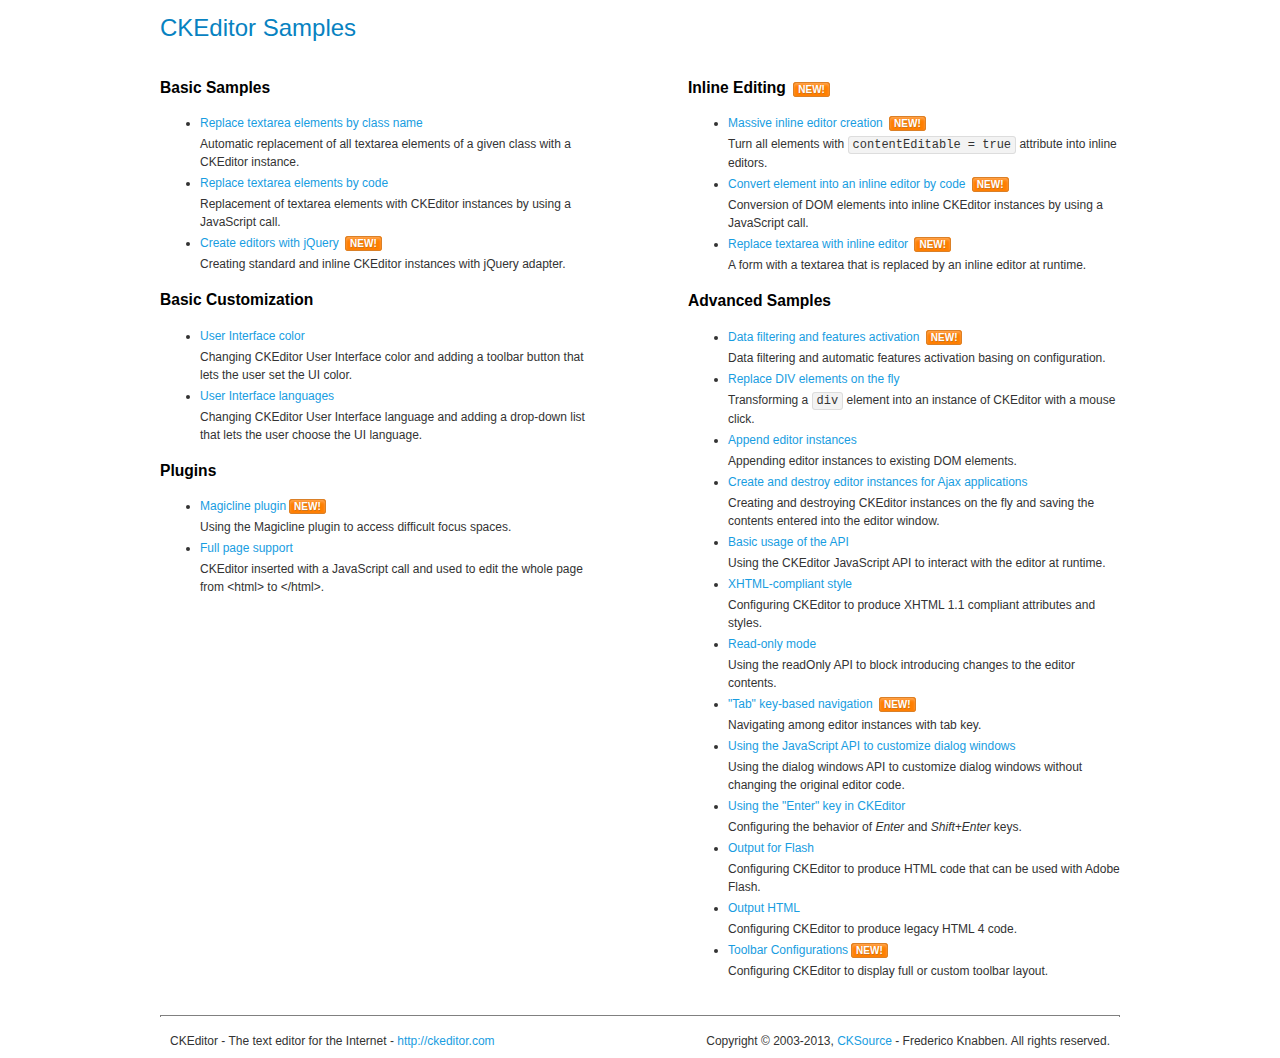
<file: core/static/js/plugin/ckeditor/samples/index.html>
<!DOCTYPE html>
<!--
Copyright (c) 2003-2013, CKSource - Frederico Knabben. All rights reserved.
For licensing, see LICENSE.md or http://ckeditor.com/license
-->
<html>
<head>
	<title>CKEditor Samples</title>
	<meta charset="utf-8">
	<link rel="stylesheet" href="sample.css">
</head>
<body>
	<h1 class="samples">
		CKEditor Samples
	</h1>
	<div class="twoColumns">
		<div class="twoColumnsLeft">
			<h2 class="samples">
				Basic Samples
			</h2>
			<dl class="samples">
				<dt><a class="samples" href="replacebyclass.html">Replace textarea elements by class name</a></dt>
				<dd>Automatic replacement of all textarea elements of a given class with a CKEditor instance.</dd>

				<dt><a class="samples" href="replacebycode.html">Replace textarea elements by code</a></dt>
				<dd>Replacement of textarea elements with CKEditor instances by using a JavaScript call.</dd>

				<dt><a class="samples" href="jquery.html">Create editors with jQuery</a> <span class="new">New!</span></dt>
				<dd>Creating standard and inline CKEditor instances with jQuery adapter.</dd>
			</dl>

			<h2 class="samples">
				Basic Customization
			</h2>
			<dl class="samples">
				<dt><a class="samples" href="uicolor.html">User Interface color</a></dt>
				<dd>Changing CKEditor User Interface color and adding a toolbar button that lets the user set the UI color.</dd>

				<dt><a class="samples" href="uilanguages.html">User Interface languages</a></dt>
				<dd>Changing CKEditor User Interface language and adding a drop-down list that lets the user choose the UI language.</dd>
			</dl>


			<h2 class="samples">Plugins</h2>
<dl class="samples">
<dt><a class="samples" href="plugins/magicline/magicline.html">Magicline plugin</a><span class="new">New!</span></dt>
<dd>Using the Magicline plugin to access difficult focus spaces.</dd>

<dt><a class="samples" href="plugins/wysiwygarea/fullpage.html">Full page support</a></dt>
<dd>CKEditor inserted with a JavaScript call and used to edit the whole page from &lt;html&gt; to &lt;/html&gt;.</dd>
</dl>
		</div>
		<div class="twoColumnsRight">
			<h2 class="samples">
				Inline Editing <span class="new">New!</span>
			</h2>
			<dl class="samples">
				<dt><a class="samples" href="inlineall.html">Massive inline editor creation</a> <span class="new">New!</span></dt>
				<dd>Turn all elements with <code>contentEditable = true</code> attribute into inline editors.</dd>

				<dt><a class="samples" href="inlinebycode.html">Convert element into an inline editor by code</a> <span class="new">New!</span></dt>
				<dd>Conversion of DOM elements into inline CKEditor instances by using a JavaScript call.</dd>

				<dt><a class="samples" href="inlinetextarea.html">Replace textarea with inline editor</a> <span class="new">New!</span></dt>
				<dd>A form with a textarea that is replaced by an inline editor at runtime.</dd>

				
			</dl>

			<h2 class="samples">
				Advanced Samples
			</h2>
			<dl class="samples">
				<dt><a class="samples" href="datafiltering.html">Data filtering and features activation</a> <span class="new">New!</span></dt>
				<dd>Data filtering and automatic features activation basing on configuration.</dd>

				<dt><a class="samples" href="divreplace.html">Replace DIV elements on the fly</a></dt>
				<dd>Transforming a <code>div</code> element into an instance of CKEditor with a mouse click.</dd>

				<dt><a class="samples" href="appendto.html">Append editor instances</a></dt>
				<dd>Appending editor instances to existing DOM elements.</dd>

				<dt><a class="samples" href="ajax.html">Create and destroy editor instances for Ajax applications</a></dt>
				<dd>Creating and destroying CKEditor instances on the fly and saving the contents entered into the editor window.</dd>

				<dt><a class="samples" href="api.html">Basic usage of the API</a></dt>
				<dd>Using the CKEditor JavaScript API to interact with the editor at runtime.</dd>

				<dt><a class="samples" href="xhtmlstyle.html">XHTML-compliant style</a></dt>
				<dd>Configuring CKEditor to produce XHTML 1.1 compliant attributes and styles.</dd>

				<dt><a class="samples" href="readonly.html">Read-only mode</a></dt>
				<dd>Using the readOnly API to block introducing changes to the editor contents.</dd>

				<dt><a class="samples" href="tabindex.html">"Tab" key-based navigation</a> <span class="new">New!</span></dt>
				<dd>Navigating among editor instances with tab key.</dd>


				
<dt><a class="samples" href="plugins/dialog/dialog.html">Using the JavaScript API to customize dialog windows</a></dt>
<dd>Using the dialog windows API to customize dialog windows without changing the original editor code.</dd>

<dt><a class="samples" href="plugins/enterkey/enterkey.html">Using the &quot;Enter&quot; key in CKEditor</a></dt>
<dd>Configuring the behavior of <em>Enter</em> and <em>Shift+Enter</em> keys.</dd>

<dt><a class="samples" href="plugins/htmlwriter/outputforflash.html">Output for Flash</a></dt>
<dd>Configuring CKEditor to produce HTML code that can be used with Adobe Flash.</dd>

<dt><a class="samples" href="plugins/htmlwriter/outputhtml.html">Output HTML</a></dt>
<dd>Configuring CKEditor to produce legacy HTML 4 code.</dd>

<dt><a class="samples" href="plugins/toolbar/toolbar.html">Toolbar Configurations</a><span class="new">New!</span></dt>
<dd>Configuring CKEditor to display full or custom toolbar layout.</dd>

			</dl>
		</div>
	</div>
	<div id="footer">
		<hr>
		<p>
			CKEditor - The text editor for the Internet - <a class="samples" href="http://ckeditor.com/">http://ckeditor.com</a>
		</p>
		<p id="copy">
			Copyright &copy; 2003-2013, <a class="samples" href="http://cksource.com/">CKSource</a> - Frederico Knabben. All rights reserved.
		</p>
	</div>
</body>
</html>
</file>
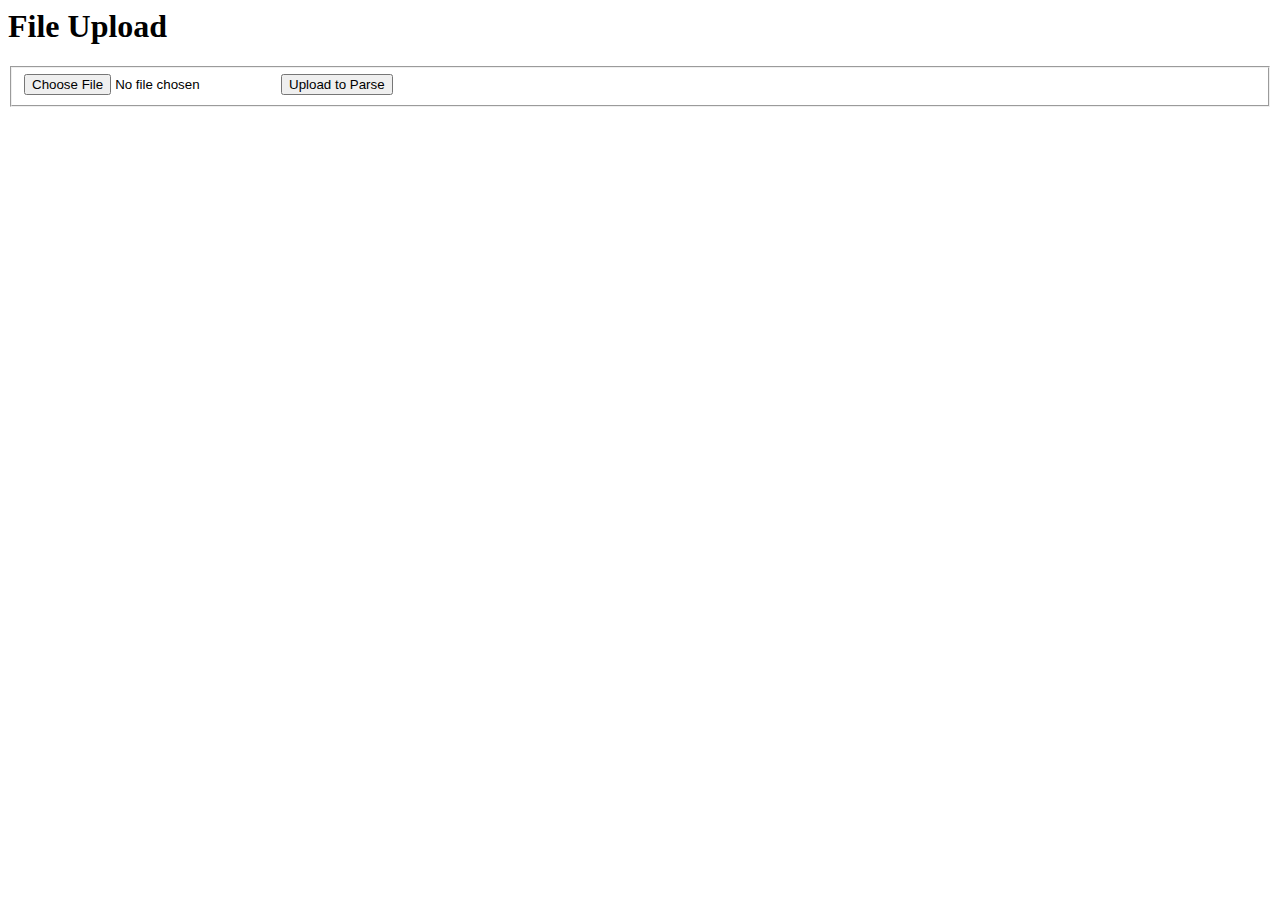
<file: templates/test.html>
<html>
  <head>
        <script type="text/javascript" src="https://ajax.googleapis.com/ajax/libs/jquery/1.7.2/jquery.min.js"></script>
  </head>
<script type="text/javascript">
  $(function() {
    var file;

    // Set an event listener on the Choose File field.
    $('#fileselect').bind("change", function(e) {
      var files = e.target.files || e.dataTransfer.files;
      // Our file var now holds the selected file
      file = files[0];
    });

    // This function is called when the user clicks on Upload to Parse. It will create the REST API request to upload this image to Parse.
    $('#uploadbutton').click(function() {
      var serverUrl = 'https://api.parse.com/1/files/' + file.name;

      $.ajax({
        type: "POST",
        beforeSend: function(request) {
          request.setRequestHeader("X-Parse-Application-Id", 'iMUMZtlvf8KD3JS4QeQqR4mgZNjbPDYDUoaVc4pP');
          request.setRequestHeader("X-Parse-REST-API-Key", '36EZLzX63wHXEcQn4tpjaHEtPkYZrZPvhJWHjqrV');
          request.setRequestHeader("Content-Type", file.type);
        },
        url: serverUrl,
        data: file,
        processData: false,
        contentType: false,
        success: function(data) {
            console.log(data.url)
          alert("File available at: " + data.url);
        },
        error: function(data) {
          var obj = jQuery.parseJSON(data);
          alert(obj.error);
        }
      });
    });


  });
</script>
  <body>
    <h1>File Upload</h1>
    <form id="fileupload" name="fileupload" enctype="multipart/form-data" method="post">
  <fieldset>
    <input type="file" name="fileselect" id="fileselect"></input>
    <input id="uploadbutton" type="button" value="Upload to Parse"/>
  </fieldset>
</form>
  </body>
</html>
</file>
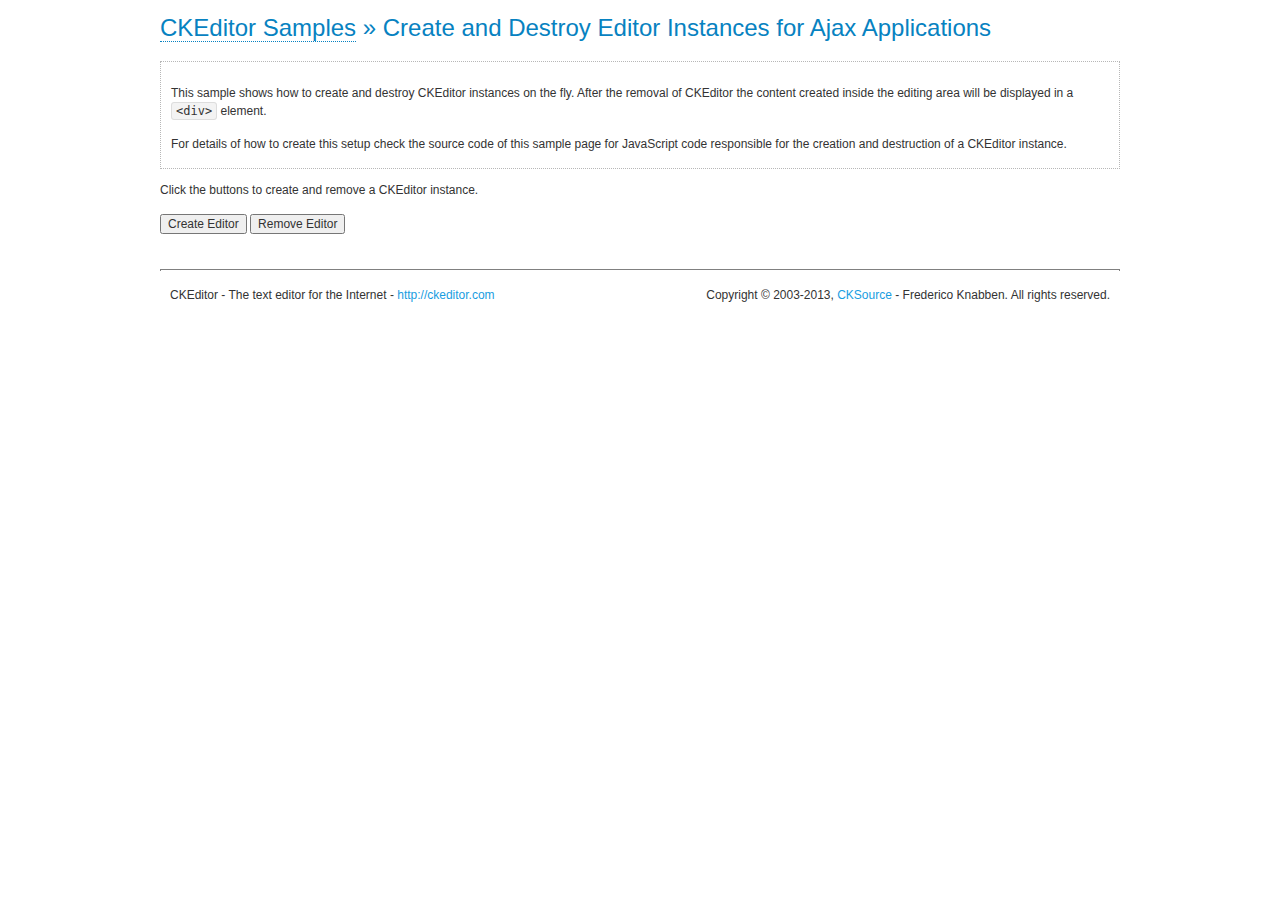
<file: core/static/js/plugin/ckeditor/samples/ajax.html>
<!DOCTYPE html>
<!--
Copyright (c) 2003-2013, CKSource - Frederico Knabben. All rights reserved.
For licensing, see LICENSE.md or http://ckeditor.com/license
-->
<html>
<head>
	<title>Ajax &mdash; CKEditor Sample</title>
	<meta charset="utf-8">
	<script src="../ckeditor.js"></script>
	<link rel="stylesheet" href="sample.css">
	<script>

		var editor, html = '';

		function createEditor() {
			if ( editor )
				return;

			// Create a new editor inside the <div id="editor">, setting its value to html
			var config = {};
			editor = CKEDITOR.appendTo( 'editor', config, html );
		}

		function removeEditor() {
			if ( !editor )
				return;

			// Retrieve the editor contents. In an Ajax application, this data would be
			// sent to the server or used in any other way.
			document.getElementById( 'editorcontents' ).innerHTML = html = editor.getData();
			document.getElementById( 'contents' ).style.display = '';

			// Destroy the editor.
			editor.destroy();
			editor = null;
		}

	</script>
</head>
<body>
	<h1 class="samples">
		<a href="index.html">CKEditor Samples</a> &raquo; Create and Destroy Editor Instances for Ajax Applications
	</h1>
	<div class="description">
		<p>
			This sample shows how to create and destroy CKEditor instances on the fly. After the removal of CKEditor the content created inside the editing
			area will be displayed in a <code>&lt;div&gt;</code> element.
		</p>
		<p>
			For details of how to create this setup check the source code of this sample page
			for JavaScript code responsible for the creation and destruction of a CKEditor instance.
		</p>
	</div>
	<p>Click the buttons to create and remove a CKEditor instance.</p>
	<p>
		<input onclick="createEditor();" type="button" value="Create Editor">
		<input onclick="removeEditor();" type="button" value="Remove Editor">
	</p>
	<!-- This div will hold the editor. -->
	<div id="editor">
	</div>
	<div id="contents" style="display: none">
		<p>
			Edited Contents:
		</p>
		<!-- This div will be used to display the editor contents. -->
		<div id="editorcontents">
		</div>
	</div>
	<div id="footer">
		<hr>
		<p>
			CKEditor - The text editor for the Internet - <a class="samples" href="http://ckeditor.com/">http://ckeditor.com</a>
		</p>
		<p id="copy">
			Copyright &copy; 2003-2013, <a class="samples" href="http://cksource.com/">CKSource</a> - Frederico
			Knabben. All rights reserved.
		</p>
	</div>
</body>
</html>
</file>
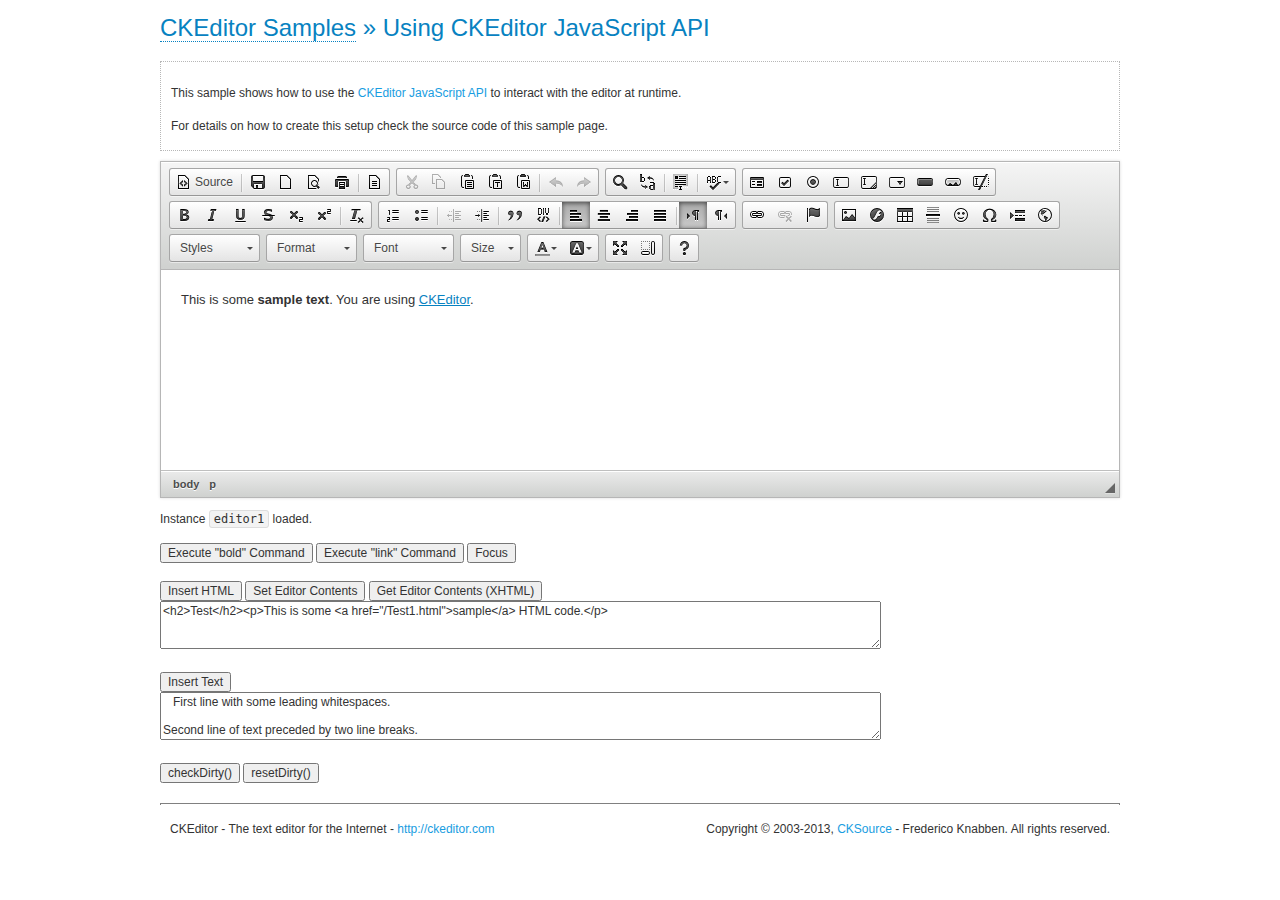
<file: core/static/js/plugin/ckeditor/samples/api.html>
<!DOCTYPE html>
<!--
Copyright (c) 2003-2013, CKSource - Frederico Knabben. All rights reserved.
For licensing, see LICENSE.md or http://ckeditor.com/license
-->
<html>
<head>
	<meta charset="utf-8">
	<title>API Usage &mdash; CKEditor Sample</title>
	<script src="../ckeditor.js"></script>
	<link href="sample.css" rel="stylesheet">
	<script>

// The instanceReady event is fired, when an instance of CKEditor has finished
// its initialization.
CKEDITOR.on( 'instanceReady', function( ev ) {
	// Show the editor name and description in the browser status bar.
	document.getElementById( 'eMessage' ).innerHTML = 'Instance <code>' + ev.editor.name + '<\/code> loaded.';

	// Show this sample buttons.
	document.getElementById( 'eButtons' ).style.display = 'block';
});

function InsertHTML() {
	// Get the editor instance that we want to interact with.
	var editor = CKEDITOR.instances.editor1;
	var value = document.getElementById( 'htmlArea' ).value;

	// Check the active editing mode.
	if ( editor.mode == 'wysiwyg' )
	{
		// Insert HTML code.
		// http://docs.ckeditor.com/#!/api/CKEDITOR.editor-method-insertHtml
		editor.insertHtml( value );
	}
	else
		alert( 'You must be in WYSIWYG mode!' );
}

function InsertText() {
	// Get the editor instance that we want to interact with.
	var editor = CKEDITOR.instances.editor1;
	var value = document.getElementById( 'txtArea' ).value;

	// Check the active editing mode.
	if ( editor.mode == 'wysiwyg' )
	{
		// Insert as plain text.
		// http://docs.ckeditor.com/#!/api/CKEDITOR.editor-method-insertText
		editor.insertText( value );
	}
	else
		alert( 'You must be in WYSIWYG mode!' );
}

function SetContents() {
	// Get the editor instance that we want to interact with.
	var editor = CKEDITOR.instances.editor1;
	var value = document.getElementById( 'htmlArea' ).value;

	// Set editor contents (replace current contents).
	// http://docs.ckeditor.com/#!/api/CKEDITOR.editor-method-setData
	editor.setData( value );
}

function GetContents() {
	// Get the editor instance that you want to interact with.
	var editor = CKEDITOR.instances.editor1;

	// Get editor contents
	// http://docs.ckeditor.com/#!/api/CKEDITOR.editor-method-getData
	alert( editor.getData() );
}

function ExecuteCommand( commandName ) {
	// Get the editor instance that we want to interact with.
	var editor = CKEDITOR.instances.editor1;

	// Check the active editing mode.
	if ( editor.mode == 'wysiwyg' )
	{
		// Execute the command.
		// http://docs.ckeditor.com/#!/api/CKEDITOR.editor-method-execCommand
		editor.execCommand( commandName );
	}
	else
		alert( 'You must be in WYSIWYG mode!' );
}

function CheckDirty() {
	// Get the editor instance that we want to interact with.
	var editor = CKEDITOR.instances.editor1;
	// Checks whether the current editor contents present changes when compared
	// to the contents loaded into the editor at startup
	// http://docs.ckeditor.com/#!/api/CKEDITOR.editor-method-checkDirty
	alert( editor.checkDirty() );
}

function ResetDirty() {
	// Get the editor instance that we want to interact with.
	var editor = CKEDITOR.instances.editor1;
	// Resets the "dirty state" of the editor (see CheckDirty())
	// http://docs.ckeditor.com/#!/api/CKEDITOR.editor-method-resetDirty
	editor.resetDirty();
	alert( 'The "IsDirty" status has been reset' );
}

function Focus() {
	CKEDITOR.instances.editor1.focus();
}

function onFocus() {
	document.getElementById( 'eMessage' ).innerHTML = '<b>' + this.name + ' is focused </b>';
}

function onBlur() {
	document.getElementById( 'eMessage' ).innerHTML = this.name + ' lost focus';
}

	</script>

</head>
<body>
	<h1 class="samples">
		<a href="index.html">CKEditor Samples</a> &raquo; Using CKEditor JavaScript API
	</h1>
	<div class="description">
	<p>
		This sample shows how to use the
		<a class="samples" href="http://docs.ckeditor.com/#!/api/CKEDITOR.editor">CKEditor JavaScript API</a>
		to interact with the editor at runtime.
	</p>
	<p>
		For details on how to create this setup check the source code of this sample page.
	</p>
	</div>

	<!-- This <div> holds alert messages to be display in the sample page. -->
	<div id="alerts">
		<noscript>
			<p>
				<strong>CKEditor requires JavaScript to run</strong>. In a browser with no JavaScript
				support, like yours, you should still see the contents (HTML data) and you should
				be able to edit it normally, without a rich editor interface.
			</p>
		</noscript>
	</div>
	<form action="../../../samples/sample_posteddata.php" method="post">
		<textarea cols="100" id="editor1" name="editor1" rows="10">&lt;p&gt;This is some &lt;strong&gt;sample text&lt;/strong&gt;. You are using &lt;a href="http://ckeditor.com/"&gt;CKEditor&lt;/a&gt;.&lt;/p&gt;</textarea>

		<script>
			// Replace the <textarea id="editor1"> with an CKEditor instance.
			CKEDITOR.replace( 'editor1', {
				on: {
					focus: onFocus,
					blur: onBlur,

					// Check for availability of corresponding plugins.
					pluginsLoaded: function( evt ) {
						var doc = CKEDITOR.document, ed = evt.editor;
						if ( !ed.getCommand( 'bold' ) )
							doc.getById( 'exec-bold' ).hide();
						if ( !ed.getCommand( 'link' ) )
							doc.getById( 'exec-link' ).hide();
					}
				}
			});
		</script>

		<p id="eMessage">
		</p>

		<div id="eButtons" style="display: none">
			<input id="exec-bold" onclick="ExecuteCommand('bold');" type="button" value="Execute &quot;bold&quot; Command">
			<input id="exec-link" onclick="ExecuteCommand('link');" type="button" value="Execute &quot;link&quot; Command">
			<input onclick="Focus();" type="button" value="Focus">
			<br><br>
			<input onclick="InsertHTML();" type="button" value="Insert HTML">
			<input onclick="SetContents();" type="button" value="Set Editor Contents">
			<input onclick="GetContents();" type="button" value="Get Editor Contents (XHTML)">
			<br>
			<textarea cols="100" id="htmlArea" rows="3">&lt;h2&gt;Test&lt;/h2&gt;&lt;p&gt;This is some &lt;a href="/Test1.html"&gt;sample&lt;/a&gt; HTML code.&lt;/p&gt;</textarea>
			<br>
			<br>
			<input onclick="InsertText();" type="button" value="Insert Text">
			<br>
			<textarea cols="100" id="txtArea" rows="3">   First line with some leading whitespaces.

Second line of text preceded by two line breaks.</textarea>
			<br>
			<br>
			<input onclick="CheckDirty();" type="button" value="checkDirty()">
			<input onclick="ResetDirty();" type="button" value="resetDirty()">
		</div>
	</form>
	<div id="footer">
		<hr>
		<p>
			CKEditor - The text editor for the Internet - <a class="samples" href="http://ckeditor.com/">http://ckeditor.com</a>
		</p>
		<p id="copy">
			Copyright &copy; 2003-2013, <a class="samples" href="http://cksource.com/">CKSource</a> - Frederico
			Knabben. All rights reserved.
		</p>
	</div>
</body>
</html>
</file>
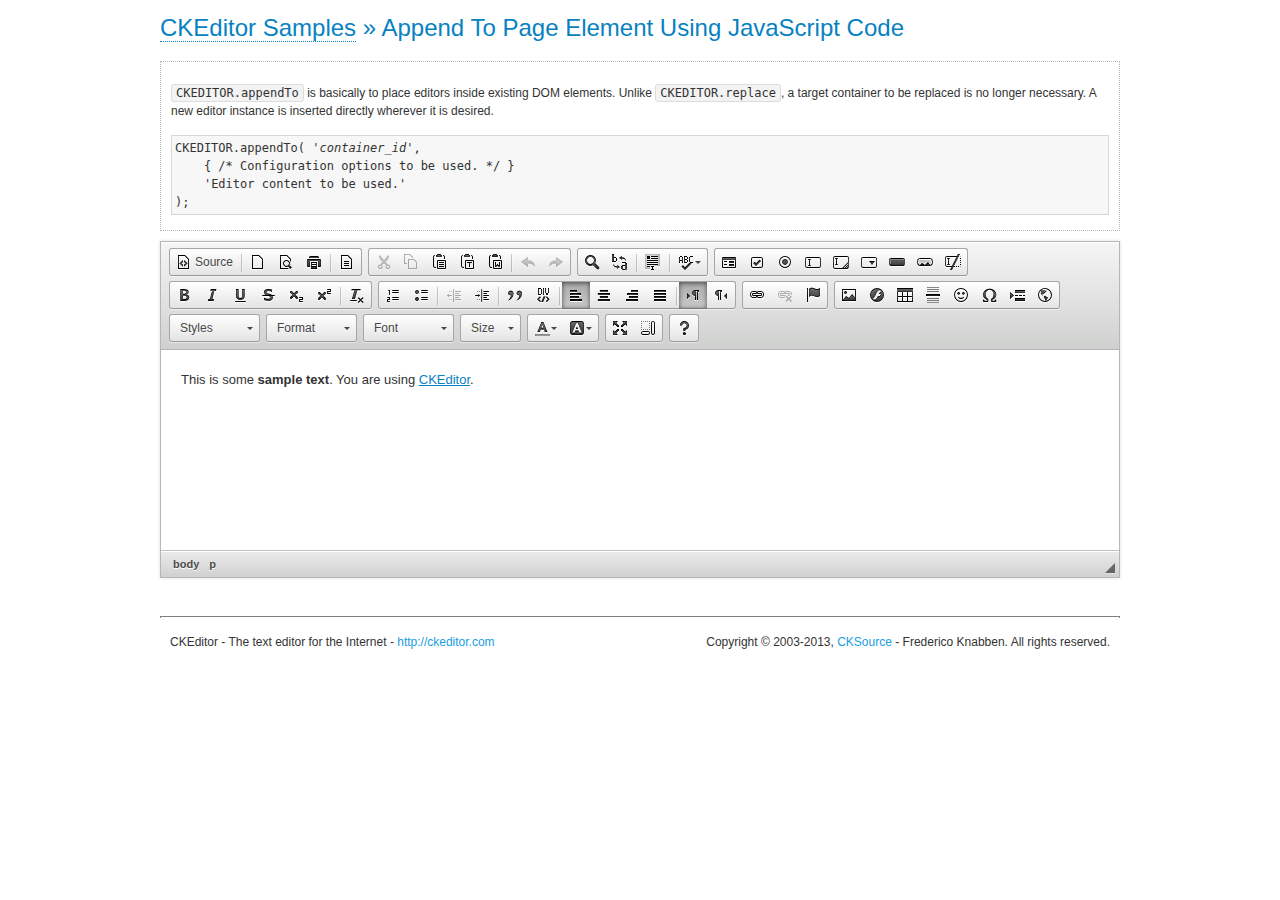
<file: core/static/js/plugin/ckeditor/samples/appendto.html>
<!DOCTYPE html>
<!--
Copyright (c) 2003-2013, CKSource - Frederico Knabben. All rights reserved.
For licensing, see LICENSE.md or http://ckeditor.com/license
-->
<html>
<head>
	<title>CKEDITOR.appendTo &mdash; CKEditor Sample</title>
	<meta charset="utf-8">
	<script src="../ckeditor.js"></script>
	<link rel="stylesheet" href="sample.css">
</head>
<body>
	<h1 class="samples">
		<a href="index.html">CKEditor Samples</a> &raquo; Append To Page Element Using JavaScript Code
	</h1>
	<div id="section1">
		<div class="description">
			<p>
				<code>CKEDITOR.appendTo</code> is basically to place editors
				inside existing DOM elements. Unlike <code>CKEDITOR.replace</code>,
				a target container to be replaced is no longer necessary. A new editor
				instance is inserted directly wherever it is desired.
			</p>
<pre class="samples">CKEDITOR.appendTo( '<em>container_id</em>',
	{ /* Configuration options to be used. */ }
	'Editor content to be used.'
);</pre>
		</div>
		<script>

			// This call can be placed at any point after the
			// <textarea>, or inside a <head><script> in a
			// window.onload event handler.

			// Replace the <textarea id="editor"> with an CKEditor
			// instance, using default configurations.
			CKEDITOR.appendTo( 'section1',
				null,
				'<p>This is some <strong>sample text</strong>. You are using <a href="http://ckeditor.com/">CKEditor</a>.</p>'
			);

		</script>
	</div>
	<br>
	<div id="footer">
		<hr>
		<p>
			CKEditor - The text editor for the Internet - <a class="samples" href="http://ckeditor.com/">http://ckeditor.com</a>
		</p>
		<p id="copy">
			Copyright &copy; 2003-2013, <a class="samples" href="http://cksource.com/">CKSource</a> - Frederico
			Knabben. All rights reserved.
		</p>
	</div>
</body>
</html>
</file>
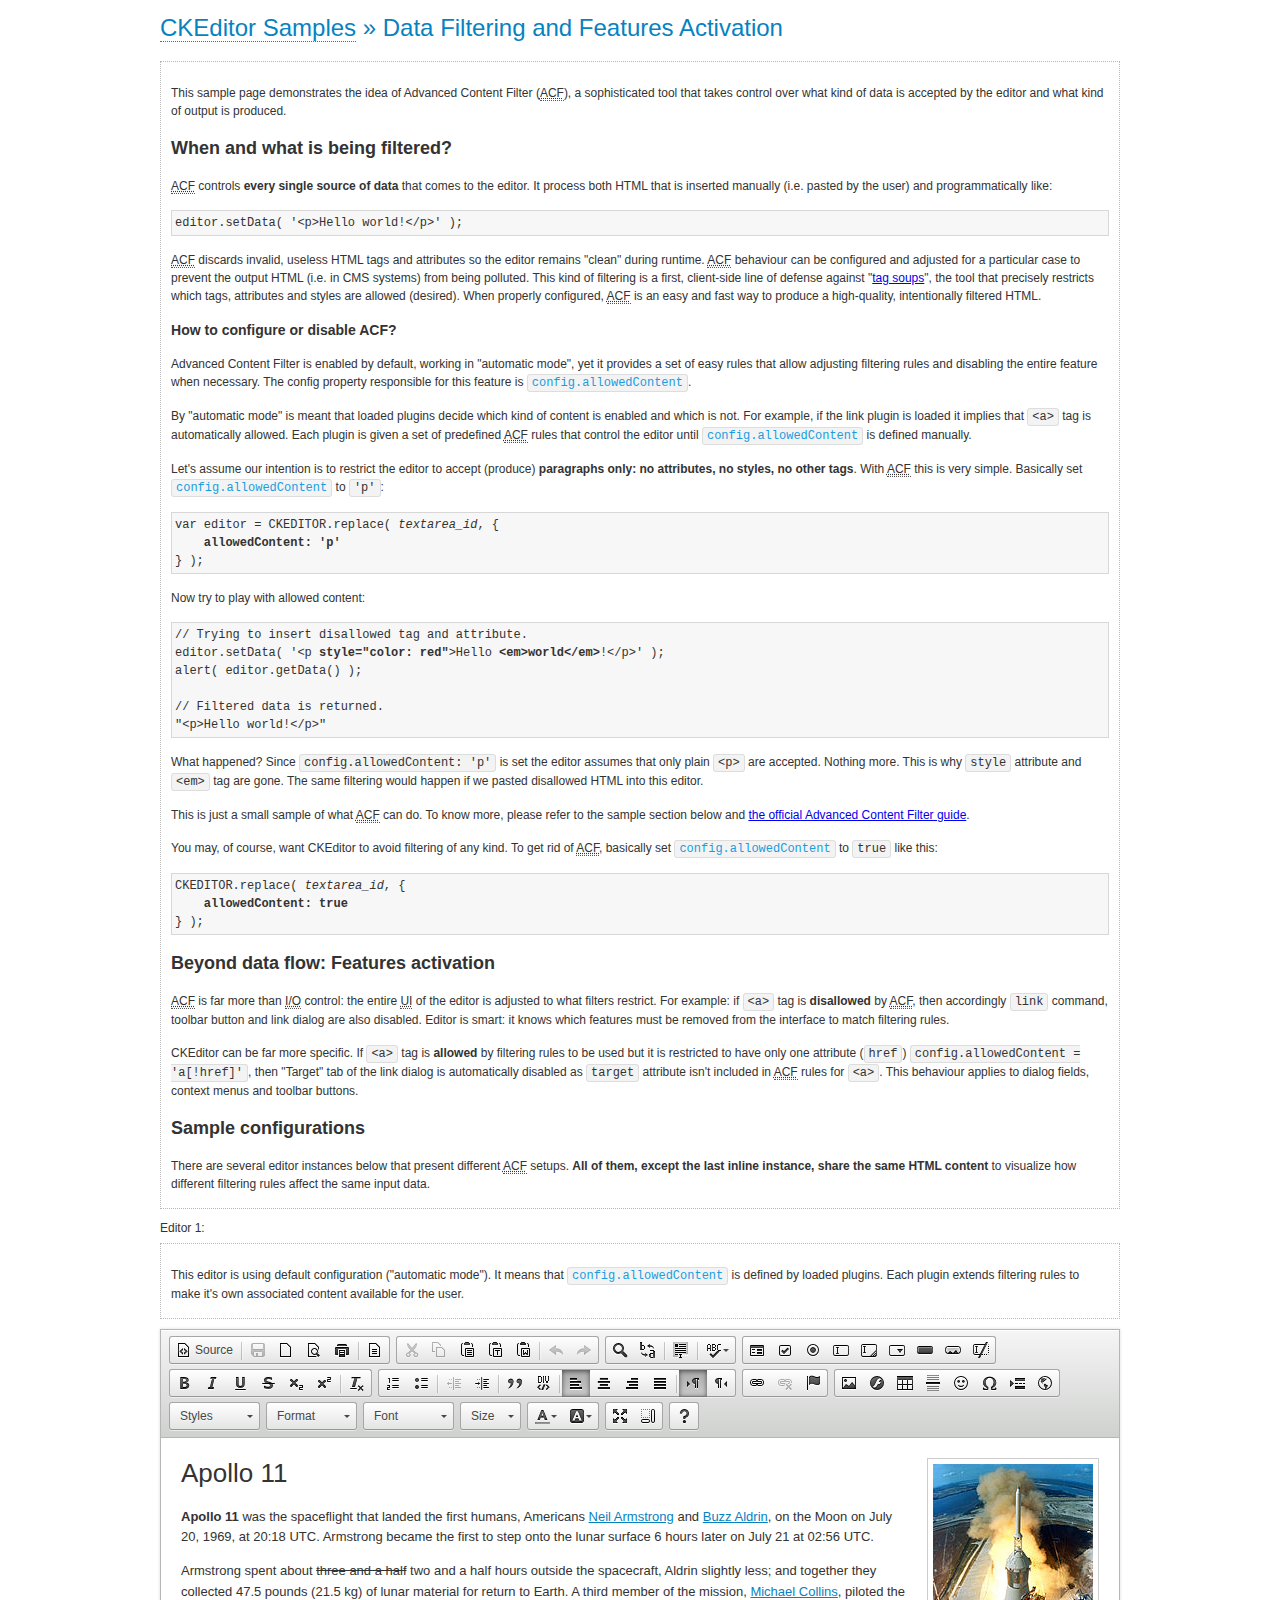
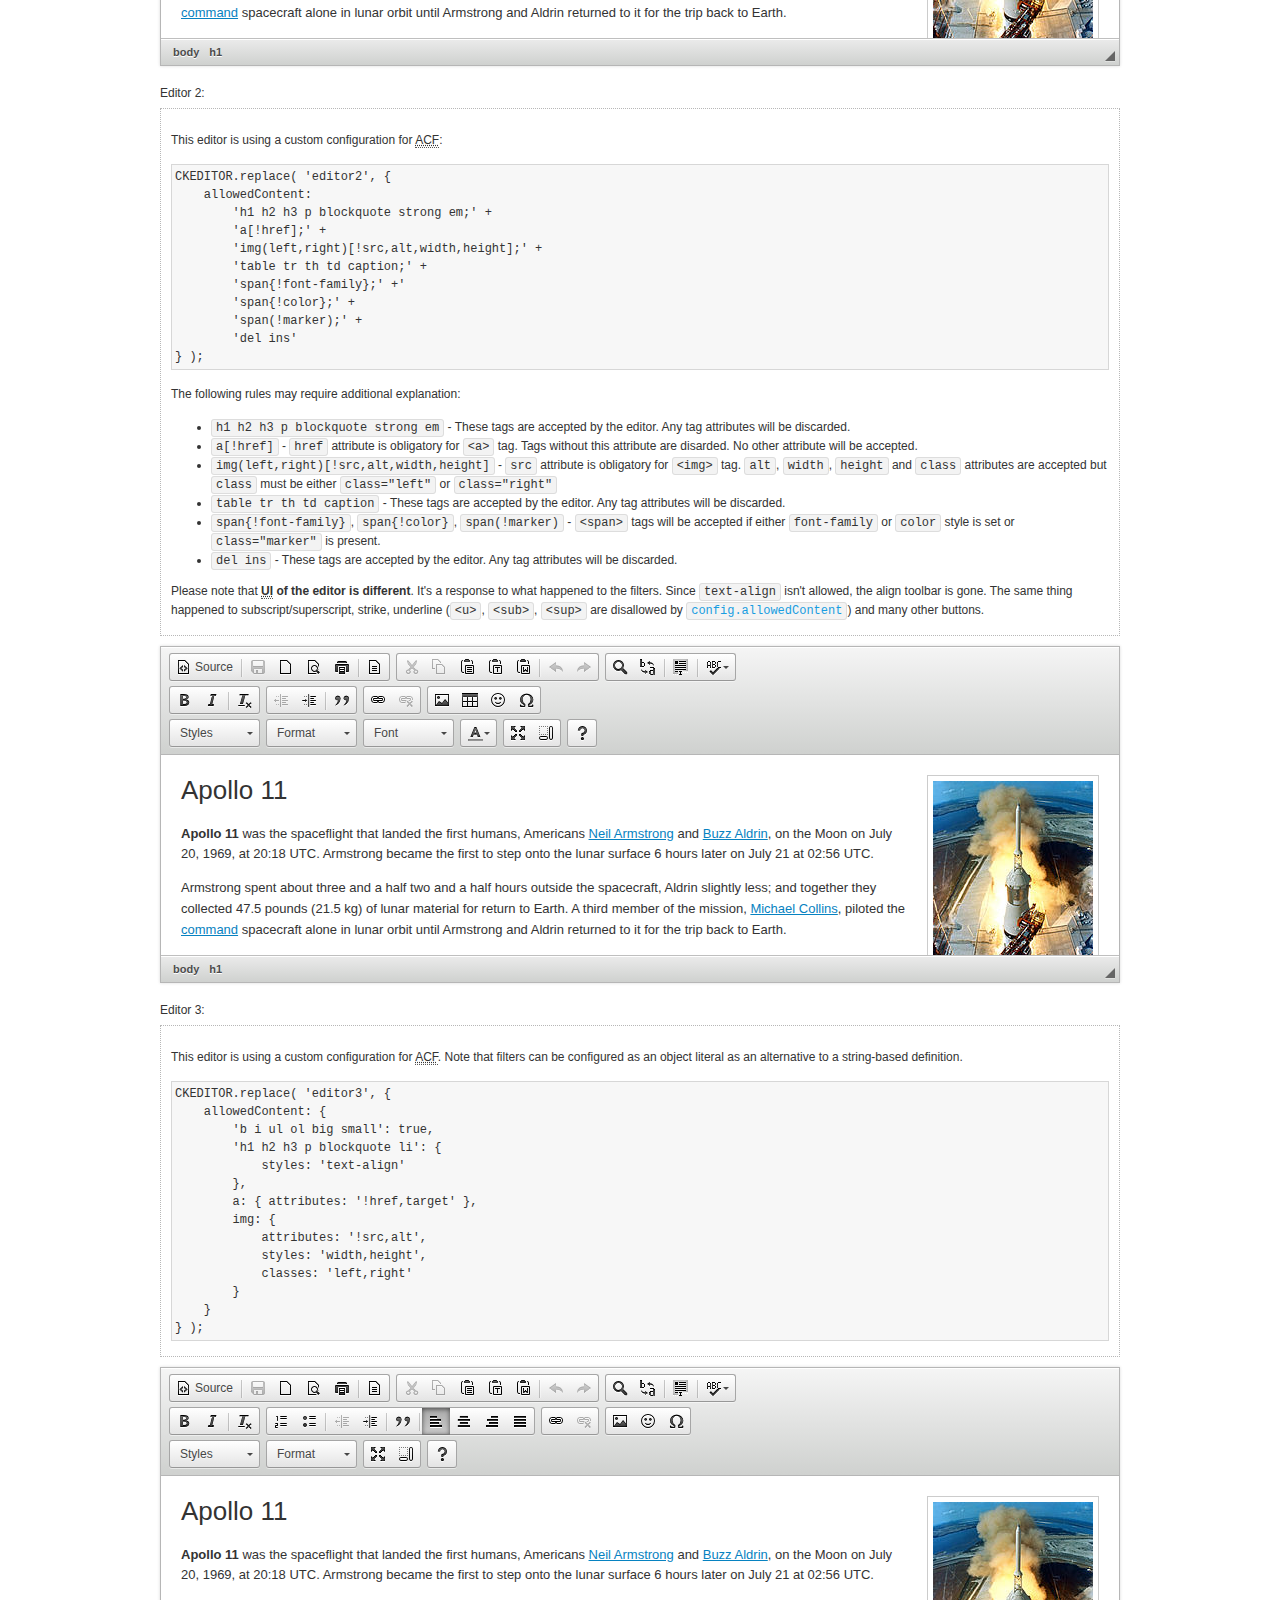
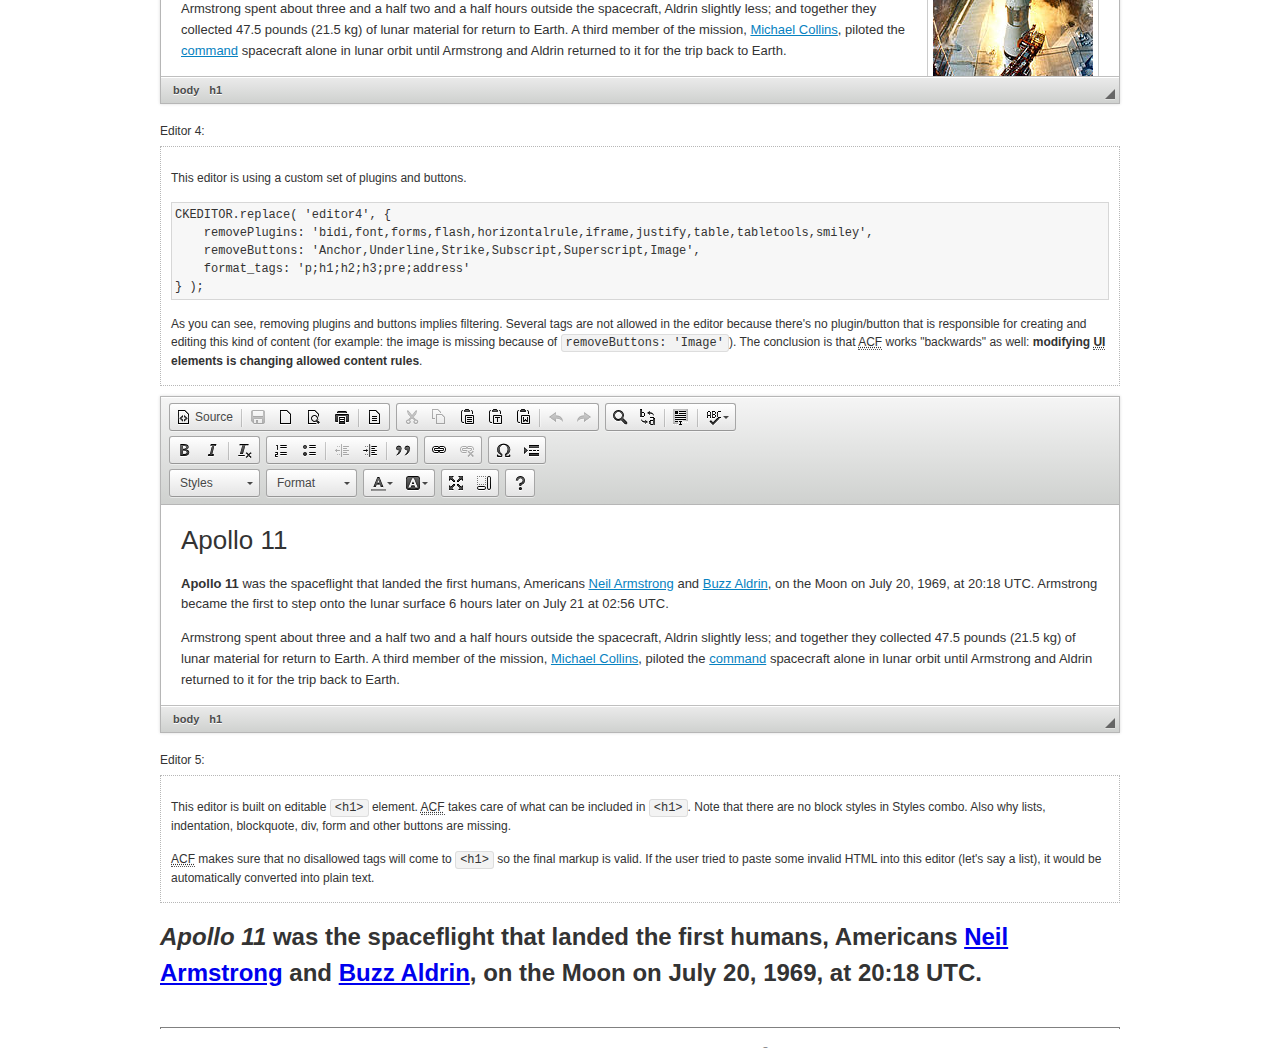
<file: core/static/js/plugin/ckeditor/samples/datafiltering.html>
<!DOCTYPE html>
<!--
Copyright (c) 2003-2013, CKSource - Frederico Knabben. All rights reserved.
For licensing, see LICENSE.md or http://ckeditor.com/license
-->
<html>
<head>
	<title>Data Filtering &mdash; CKEditor Sample</title>
	<meta charset="utf-8">
	<script src="../ckeditor.js"></script>
	<link rel="stylesheet" href="sample.css">
	<script>
		// Remove advanced tabs for all editors.
		CKEDITOR.config.removeDialogTabs = 'image:advanced;link:advanced;flash:advanced;creatediv:advanced;editdiv:advanced';
	</script>
</head>
<body>
	<h1 class="samples">
		<a href="index.html">CKEditor Samples</a> &raquo; Data Filtering and Features Activation
	</h1>
	<div class="description">
		<p>
			This sample page demonstrates the idea of Advanced Content Filter
			(<abbr title="Advanced Content Filter">ACF</abbr>), a sophisticated
			tool that takes control over what kind of data is accepted by the editor and what
			kind of output is produced.
		</p>
		<h2>When and what is being filtered?</h2>
		<p>
			<abbr title="Advanced Content Filter">ACF</abbr> controls
			<strong>every single source of data</strong> that comes to the editor.
			It process both HTML that is inserted manually (i.e. pasted by the user)
			and programmatically like:
		</p>
<pre class="samples">
editor.setData( '&lt;p&gt;Hello world!&lt;/p&gt;' );
</pre>
		<p>
			<abbr title="Advanced Content Filter">ACF</abbr> discards invalid,
			useless HTML tags and attributes so the editor remains "clean" during
			runtime. <abbr title="Advanced Content Filter">ACF</abbr> behaviour
			can be configured and adjusted for a particular case to prevent the
			output HTML (i.e. in CMS systems) from being polluted.

			This kind of filtering is a first, client-side line of defense
			against "<a href="http://en.wikipedia.org/wiki/Tag_soup">tag soups</a>",
			the tool that precisely restricts which tags, attributes and styles
			are allowed (desired). When properly configured, <abbr title="Advanced Content Filter">ACF</abbr>
			is an easy and fast way to produce a high-quality, intentionally filtered HTML.
		</p>

		<h3>How to configure or disable ACF?</h3>
		<p>
			Advanced Content Filter is enabled by default, working in "automatic mode", yet
			it provides a set of easy rules that allow adjusting filtering rules
			and disabling the entire feature when necessary. The config property
			responsible for this feature is <code><a class="samples"
			href="http://docs.ckeditor.com/#!/api/CKEDITOR.config-cfg-allowedContent">config.allowedContent</a></code>.
		</p>
		<p>
			By "automatic mode" is meant that loaded plugins decide which kind
			of content is enabled and which is not. For example, if the link
			plugin is loaded it implies that <code>&lt;a&gt;</code> tag is
			automatically allowed. Each plugin is given a set
			of predefined <abbr title="Advanced Content Filter">ACF</abbr> rules
			that control the editor until <code><a class="samples"
			href="http://docs.ckeditor.com/#!/api/CKEDITOR.config-cfg-allowedContent">
			config.allowedContent</a></code>
			is defined manually.
		</p>
		<p>
			Let's assume our intention is to restrict the editor to accept (produce) <strong>paragraphs
			only: no attributes, no styles, no other tags</strong>.
			With <abbr title="Advanced Content Filter">ACF</abbr>
			this is very simple. Basically set <code><a class="samples"
			href="http://docs.ckeditor.com/#!/api/CKEDITOR.config-cfg-allowedContent">
			config.allowedContent</a></code> to <code>'p'</code>:
		</p>
<pre class="samples">
var editor = CKEDITOR.replace( <em>textarea_id</em>, {
	<strong>allowedContent: 'p'</strong>
} );
</pre>
		<p>
			Now try to play with allowed content:
		</p>
<pre class="samples">
// Trying to insert disallowed tag and attribute.
editor.setData( '&lt;p <strong>style="color: red"</strong>&gt;Hello <strong>&lt;em&gt;world&lt;/em&gt;</strong>!&lt;/p&gt;' );
alert( editor.getData() );

// Filtered data is returned.
"&lt;p&gt;Hello world!&lt;/p&gt;"
</pre>
		<p>
			What happened? Since <code>config.allowedContent: 'p'</code> is set the editor assumes
			that only plain <code>&lt;p&gt;</code> are accepted. Nothing more. This is why
			<code>style</code> attribute and <code>&lt;em&gt;</code> tag are gone. The same
			filtering would happen if we pasted disallowed HTML into this editor.
		</p>
		<p>
			This is just a small sample of what <abbr title="Advanced Content Filter">ACF</abbr>
			can do. To know more, please refer to the sample section below and
			<a href="http://docs.ckeditor.com/#!/guide/dev_advanced_content_filter">the official Advanced Content Filter guide</a>.
		</p>
		<p>
			You may, of course, want CKEditor to avoid filtering of any kind.
			To get rid of <abbr title="Advanced Content Filter">ACF</abbr>,
			basically set <code><a class="samples"
			href="http://docs.ckeditor.com/#!/api/CKEDITOR.config-cfg-allowedContent">
			config.allowedContent</a></code> to <code>true</code> like this:
		</p>
<pre class="samples">
CKEDITOR.replace( <em>textarea_id</em>, {
	<strong>allowedContent: true</strong>
} );
</pre>

		<h2>Beyond data flow: Features activation</h2>
		<p>
			<abbr title="Advanced Content Filter">ACF</abbr> is far more than
			<abbr title="Input/Output">I/O</abbr> control: the entire
			<abbr title="User Interface">UI</abbr> of the editor is adjusted to what
			filters restrict. For example: if <code>&lt;a&gt;</code> tag is
			<strong>disallowed</strong>
			by <abbr title="Advanced Content Filter">ACF</abbr>,
			then accordingly <code>link</code> command, toolbar button and link dialog
			are also disabled. Editor is smart: it knows which features must be
			removed from the interface to match filtering rules.
		</p>
		<p>
			CKEditor can be far more specific. If <code>&lt;a&gt;</code> tag is
			<strong>allowed</strong> by filtering rules to be used but it is restricted
			to have only one attribute (<code>href</code>)
			<code>config.allowedContent = 'a[!href]'</code>, then
			"Target" tab of the link dialog is automatically disabled as <code>target</code>
			attribute isn't included in <abbr title="Advanced Content Filter">ACF</abbr> rules
			for <code>&lt;a&gt;</code>. This behaviour applies to dialog fields, context
			menus and toolbar buttons.
		</p>

		<h2>Sample configurations</h2>
		<p>
			There are several editor instances below that present different
			<abbr title="Advanced Content Filter">ACF</abbr> setups. <strong>All of them,
			except the last inline instance, share the same HTML content</strong> to visualize
			how different filtering rules affect the same input data.
		</p>
	</div>

	<div>
		<label for="editor1">
			Editor 1:
		</label>
		<div class="description">
			<p>
				This editor is using default configuration ("automatic mode"). It means that
				<code><a class="samples"
				href="http://docs.ckeditor.com/#!/api/CKEDITOR.config-cfg-allowedContent">
				config.allowedContent</a></code> is defined by loaded plugins.
				Each plugin extends filtering rules to make it's own associated content
				available for the user.
			</p>
		</div>
		<textarea cols="80" id="editor1" name="editor1" rows="10">
			&lt;h1&gt;&lt;img alt=&quot;Saturn V carrying Apollo 11&quot; class=&quot;right&quot; src=&quot;assets/sample.jpg&quot;/&gt; Apollo 11&lt;/h1&gt; &lt;p&gt;&lt;b&gt;Apollo 11&lt;/b&gt; was the spaceflight that landed the first humans, Americans &lt;a href=&quot;http://en.wikipedia.org/wiki/Neil_Armstrong&quot; title=&quot;Neil Armstrong&quot;&gt;Neil Armstrong&lt;/a&gt; and &lt;a href=&quot;http://en.wikipedia.org/wiki/Buzz_Aldrin&quot; title=&quot;Buzz Aldrin&quot;&gt;Buzz Aldrin&lt;/a&gt;, on the Moon on July 20, 1969, at 20:18 UTC. Armstrong became the first to step onto the lunar surface 6 hours later on July 21 at 02:56 UTC.&lt;/p&gt; &lt;p&gt;Armstrong spent about &lt;s&gt;three and a half&lt;/s&gt; two and a half hours outside the spacecraft, Aldrin slightly less; and together they collected 47.5 pounds (21.5&amp;nbsp;kg) of lunar material for return to Earth. A third member of the mission, &lt;a href=&quot;http://en.wikipedia.org/wiki/Michael_Collins_(astronaut)&quot; title=&quot;Michael Collins (astronaut)&quot;&gt;Michael Collins&lt;/a&gt;, piloted the &lt;a href=&quot;http://en.wikipedia.org/wiki/Apollo_Command/Service_Module&quot; title=&quot;Apollo Command/Service Module&quot;&gt;command&lt;/a&gt; spacecraft alone in lunar orbit until Armstrong and Aldrin returned to it for the trip back to Earth.&lt;/p&gt; &lt;h2&gt;Broadcasting and &lt;em&gt;quotes&lt;/em&gt; &lt;a id=&quot;quotes&quot; name=&quot;quotes&quot;&gt;&lt;/a&gt;&lt;/h2&gt; &lt;p&gt;Broadcast on live TV to a world-wide audience, Armstrong stepped onto the lunar surface and described the event as:&lt;/p&gt; &lt;blockquote&gt;&lt;p&gt;One small step for [a] man, one giant leap for mankind.&lt;/p&gt;&lt;/blockquote&gt; &lt;p&gt;Apollo 11 effectively ended the &lt;a href=&quot;http://en.wikipedia.org/wiki/Space_Race&quot; title=&quot;Space Race&quot;&gt;Space Race&lt;/a&gt; and fulfilled a national goal proposed in 1961 by the late U.S. President &lt;a href=&quot;http://en.wikipedia.org/wiki/John_F._Kennedy&quot; title=&quot;John F. Kennedy&quot;&gt;John F. Kennedy&lt;/a&gt; in a speech before the United States Congress:&lt;/p&gt; &lt;blockquote&gt;&lt;p&gt;[...] before this decade is out, of landing a man on the Moon and returning him safely to the Earth.&lt;/p&gt;&lt;/blockquote&gt; &lt;h2&gt;Technical details &lt;a id=&quot;tech-details&quot; name=&quot;tech-details&quot;&gt;&lt;/a&gt;&lt;/h2&gt; &lt;table align=&quot;right&quot; border=&quot;1&quot; bordercolor=&quot;#ccc&quot; cellpadding=&quot;5&quot; cellspacing=&quot;0&quot; style=&quot;border-collapse:collapse;margin:10px 0 10px 15px;&quot;&gt; &lt;caption&gt;&lt;strong&gt;Mission crew&lt;/strong&gt;&lt;/caption&gt; &lt;thead&gt; &lt;tr&gt; &lt;th scope=&quot;col&quot;&gt;Position&lt;/th&gt; &lt;th scope=&quot;col&quot;&gt;Astronaut&lt;/th&gt; &lt;/tr&gt; &lt;/thead&gt; &lt;tbody&gt; &lt;tr&gt; &lt;td&gt;Commander&lt;/td&gt; &lt;td&gt;Neil A. Armstrong&lt;/td&gt; &lt;/tr&gt; &lt;tr&gt; &lt;td&gt;Command Module Pilot&lt;/td&gt; &lt;td&gt;Michael Collins&lt;/td&gt; &lt;/tr&gt; &lt;tr&gt; &lt;td&gt;Lunar Module Pilot&lt;/td&gt; &lt;td&gt;Edwin &amp;quot;Buzz&amp;quot; E. Aldrin, Jr.&lt;/td&gt; &lt;/tr&gt; &lt;/tbody&gt; &lt;/table&gt; &lt;p&gt;Launched by a &lt;strong&gt;Saturn V&lt;/strong&gt; rocket from &lt;a href=&quot;http://en.wikipedia.org/wiki/Kennedy_Space_Center&quot; title=&quot;Kennedy Space Center&quot;&gt;Kennedy Space Center&lt;/a&gt; in Merritt Island, Florida on July 16, Apollo 11 was the fifth manned mission of &lt;a href=&quot;http://en.wikipedia.org/wiki/NASA&quot; title=&quot;NASA&quot;&gt;NASA&lt;/a&gt;&amp;#39;s Apollo program. The Apollo spacecraft had three parts:&lt;/p&gt; &lt;ol&gt; &lt;li&gt;&lt;strong&gt;Command Module&lt;/strong&gt; with a cabin for the three astronauts which was the only part which landed back on Earth&lt;/li&gt; &lt;li&gt;&lt;strong&gt;Service Module&lt;/strong&gt; which supported the Command Module with propulsion, electrical power, oxygen and water&lt;/li&gt; &lt;li&gt;&lt;strong&gt;Lunar Module&lt;/strong&gt; for landing on the Moon.&lt;/li&gt; &lt;/ol&gt; &lt;p&gt;After being sent to the Moon by the Saturn V&amp;#39;s upper stage, the astronauts separated the spacecraft from it and travelled for three days until they entered into lunar orbit. Armstrong and Aldrin then moved into the Lunar Module and landed in the &lt;a href=&quot;http://en.wikipedia.org/wiki/Mare_Tranquillitatis&quot; title=&quot;Mare Tranquillitatis&quot;&gt;Sea of Tranquility&lt;/a&gt;. They stayed a total of about 21 and a half hours on the lunar surface. After lifting off in the upper part of the Lunar Module and rejoining Collins in the Command Module, they returned to Earth and landed in the &lt;a href=&quot;http://en.wikipedia.org/wiki/Pacific_Ocean&quot; title=&quot;Pacific Ocean&quot;&gt;Pacific Ocean&lt;/a&gt; on July 24.&lt;/p&gt; &lt;hr/&gt; &lt;p style=&quot;text-align: right;&quot;&gt;&lt;small&gt;Source: &lt;a href=&quot;http://en.wikipedia.org/wiki/Apollo_11&quot;&gt;Wikipedia.org&lt;/a&gt;&lt;/small&gt;&lt;/p&gt;
		</textarea>

		<script>

			CKEDITOR.replace( 'editor1' );

		</script>
	</div>

	<br>

	<div>
		<label for="editor2">
			Editor 2:
		</label>
		<div class="description">
			<p>
				This editor is using a custom configuration for
				<abbr title="Advanced Content Filter">ACF</abbr>:
			</p>
<pre class="samples">
CKEDITOR.replace( 'editor2', {
	allowedContent:
		'h1 h2 h3 p blockquote strong em;' +
		'a[!href];' +
		'img(left,right)[!src,alt,width,height];' +
		'table tr th td caption;' +
		'span{!font-family};' +'
		'span{!color};' +
		'span(!marker);' +
		'del ins'
} );
</pre>
			<p>
				The following rules may require additional explanation:
			</p>
			<ul>
				<li>
					<code>h1 h2 h3 p blockquote strong em</code> - These tags
					are accepted by the editor. Any tag attributes will be discarded.
				</li>
				<li>
					<code>a[!href]</code> - <code>href</code> attribute is obligatory
					for <code>&lt;a&gt;</code> tag. Tags without this attribute
					are disarded. No other attribute will be accepted.
				</li>
				<li>
					<code>img(left,right)[!src,alt,width,height]</code> - <code>src</code>
					attribute is obligatory for <code>&lt;img&gt;</code> tag.
					<code>alt</code>, <code>width</code>, <code>height</code>
					and <code>class</code> attributes are accepted but
					<code>class</code> must be either <code>class="left"</code>
					or <code>class="right"</code>
				</li>
				<li>
					<code>table tr th td caption</code> - These tags
					are accepted by the editor. Any tag attributes will be discarded.
				</li>
				<li>
					<code>span{!font-family}</code>, <code>span{!color}</code>,
					<code>span(!marker)</code> - <code>&lt;span&gt;</code> tags
					will be accepted if either <code>font-family</code> or
					<code>color</code> style is set or <code>class="marker"</code>
					is present.
				</li>
				<li>
					<code>del ins</code> - These tags
					are accepted by the editor. Any tag attributes will be discarded.
				</li>
			</ul>
			<p>
				Please note that <strong><abbr title="User Interface">UI</abbr> of the
				editor is different</strong>. It's a response to what happened to the filters.
				Since <code>text-align</code> isn't allowed, the align toolbar is gone.
				The same thing happened to subscript/superscript, strike, underline
				(<code>&lt;u&gt;</code>, <code>&lt;sub&gt;</code>, <code>&lt;sup&gt;</code>
				are disallowed by <code><a class="samples"
				href="http://docs.ckeditor.com/#!/api/CKEDITOR.config-cfg-allowedContent">
				config.allowedContent</a></code>) and many other buttons.
			</p>
		</div>
		<textarea cols="80" id="editor2" name="editor2" rows="10">
			&lt;h1&gt;&lt;img alt=&quot;Saturn V carrying Apollo 11&quot; class=&quot;right&quot; src=&quot;assets/sample.jpg&quot;/&gt; Apollo 11&lt;/h1&gt; &lt;p&gt;&lt;b&gt;Apollo 11&lt;/b&gt; was the spaceflight that landed the first humans, Americans &lt;a href=&quot;http://en.wikipedia.org/wiki/Neil_Armstrong&quot; title=&quot;Neil Armstrong&quot;&gt;Neil Armstrong&lt;/a&gt; and &lt;a href=&quot;http://en.wikipedia.org/wiki/Buzz_Aldrin&quot; title=&quot;Buzz Aldrin&quot;&gt;Buzz Aldrin&lt;/a&gt;, on the Moon on July 20, 1969, at 20:18 UTC. Armstrong became the first to step onto the lunar surface 6 hours later on July 21 at 02:56 UTC.&lt;/p&gt; &lt;p&gt;Armstrong spent about &lt;s&gt;three and a half&lt;/s&gt; two and a half hours outside the spacecraft, Aldrin slightly less; and together they collected 47.5 pounds (21.5&amp;nbsp;kg) of lunar material for return to Earth. A third member of the mission, &lt;a href=&quot;http://en.wikipedia.org/wiki/Michael_Collins_(astronaut)&quot; title=&quot;Michael Collins (astronaut)&quot;&gt;Michael Collins&lt;/a&gt;, piloted the &lt;a href=&quot;http://en.wikipedia.org/wiki/Apollo_Command/Service_Module&quot; title=&quot;Apollo Command/Service Module&quot;&gt;command&lt;/a&gt; spacecraft alone in lunar orbit until Armstrong and Aldrin returned to it for the trip back to Earth.&lt;/p&gt; &lt;h2&gt;Broadcasting and &lt;em&gt;quotes&lt;/em&gt; &lt;a id=&quot;quotes&quot; name=&quot;quotes&quot;&gt;&lt;/a&gt;&lt;/h2&gt; &lt;p&gt;Broadcast on live TV to a world-wide audience, Armstrong stepped onto the lunar surface and described the event as:&lt;/p&gt; &lt;blockquote&gt;&lt;p&gt;One small step for [a] man, one giant leap for mankind.&lt;/p&gt;&lt;/blockquote&gt; &lt;p&gt;Apollo 11 effectively ended the &lt;a href=&quot;http://en.wikipedia.org/wiki/Space_Race&quot; title=&quot;Space Race&quot;&gt;Space Race&lt;/a&gt; and fulfilled a national goal proposed in 1961 by the late U.S. President &lt;a href=&quot;http://en.wikipedia.org/wiki/John_F._Kennedy&quot; title=&quot;John F. Kennedy&quot;&gt;John F. Kennedy&lt;/a&gt; in a speech before the United States Congress:&lt;/p&gt; &lt;blockquote&gt;&lt;p&gt;[...] before this decade is out, of landing a man on the Moon and returning him safely to the Earth.&lt;/p&gt;&lt;/blockquote&gt; &lt;h2&gt;Technical details &lt;a id=&quot;tech-details&quot; name=&quot;tech-details&quot;&gt;&lt;/a&gt;&lt;/h2&gt; &lt;table align=&quot;right&quot; border=&quot;1&quot; bordercolor=&quot;#ccc&quot; cellpadding=&quot;5&quot; cellspacing=&quot;0&quot; style=&quot;border-collapse:collapse;margin:10px 0 10px 15px;&quot;&gt; &lt;caption&gt;&lt;strong&gt;Mission crew&lt;/strong&gt;&lt;/caption&gt; &lt;thead&gt; &lt;tr&gt; &lt;th scope=&quot;col&quot;&gt;Position&lt;/th&gt; &lt;th scope=&quot;col&quot;&gt;Astronaut&lt;/th&gt; &lt;/tr&gt; &lt;/thead&gt; &lt;tbody&gt; &lt;tr&gt; &lt;td&gt;Commander&lt;/td&gt; &lt;td&gt;Neil A. Armstrong&lt;/td&gt; &lt;/tr&gt; &lt;tr&gt; &lt;td&gt;Command Module Pilot&lt;/td&gt; &lt;td&gt;Michael Collins&lt;/td&gt; &lt;/tr&gt; &lt;tr&gt; &lt;td&gt;Lunar Module Pilot&lt;/td&gt; &lt;td&gt;Edwin &amp;quot;Buzz&amp;quot; E. Aldrin, Jr.&lt;/td&gt; &lt;/tr&gt; &lt;/tbody&gt; &lt;/table&gt; &lt;p&gt;Launched by a &lt;strong&gt;Saturn V&lt;/strong&gt; rocket from &lt;a href=&quot;http://en.wikipedia.org/wiki/Kennedy_Space_Center&quot; title=&quot;Kennedy Space Center&quot;&gt;Kennedy Space Center&lt;/a&gt; in Merritt Island, Florida on July 16, Apollo 11 was the fifth manned mission of &lt;a href=&quot;http://en.wikipedia.org/wiki/NASA&quot; title=&quot;NASA&quot;&gt;NASA&lt;/a&gt;&amp;#39;s Apollo program. The Apollo spacecraft had three parts:&lt;/p&gt; &lt;ol&gt; &lt;li&gt;&lt;strong&gt;Command Module&lt;/strong&gt; with a cabin for the three astronauts which was the only part which landed back on Earth&lt;/li&gt; &lt;li&gt;&lt;strong&gt;Service Module&lt;/strong&gt; which supported the Command Module with propulsion, electrical power, oxygen and water&lt;/li&gt; &lt;li&gt;&lt;strong&gt;Lunar Module&lt;/strong&gt; for landing on the Moon.&lt;/li&gt; &lt;/ol&gt; &lt;p&gt;After being sent to the Moon by the Saturn V&amp;#39;s upper stage, the astronauts separated the spacecraft from it and travelled for three days until they entered into lunar orbit. Armstrong and Aldrin then moved into the Lunar Module and landed in the &lt;a href=&quot;http://en.wikipedia.org/wiki/Mare_Tranquillitatis&quot; title=&quot;Mare Tranquillitatis&quot;&gt;Sea of Tranquility&lt;/a&gt;. They stayed a total of about 21 and a half hours on the lunar surface. After lifting off in the upper part of the Lunar Module and rejoining Collins in the Command Module, they returned to Earth and landed in the &lt;a href=&quot;http://en.wikipedia.org/wiki/Pacific_Ocean&quot; title=&quot;Pacific Ocean&quot;&gt;Pacific Ocean&lt;/a&gt; on July 24.&lt;/p&gt; &lt;hr/&gt; &lt;p style=&quot;text-align: right;&quot;&gt;&lt;small&gt;Source: &lt;a href=&quot;http://en.wikipedia.org/wiki/Apollo_11&quot;&gt;Wikipedia.org&lt;/a&gt;&lt;/small&gt;&lt;/p&gt;
		</textarea>
		<script>

			CKEDITOR.replace( 'editor2', {
				allowedContent:
					'h1 h2 h3 p blockquote strong em;' +
					'a[!href];' +
					'img(left,right)[!src,alt,width,height];' +
					'table tr th td caption;' +
					'span{!font-family};' +
					'span{!color};' +
					'span(!marker);' +
					'del ins'
			} );

		</script>
	</div>

	<br>

	<div>
		<label for="editor3">
			Editor 3:
		</label>
		<div class="description">
			<p>
				This editor is using a custom configuration for
				<abbr title="Advanced Content Filter">ACF</abbr>.
				Note that filters can be configured as an object literal
				as an alternative to a string-based definition.
			</p>
<pre class="samples">
CKEDITOR.replace( 'editor3', {
	allowedContent: {
		'b i ul ol big small': true,
		'h1 h2 h3 p blockquote li': {
			styles: 'text-align'
		},
		a: { attributes: '!href,target' },
		img: {
			attributes: '!src,alt',
			styles: 'width,height',
			classes: 'left,right'
		}
	}
} );
</pre>
		</div>
		<textarea cols="80" id="editor3" name="editor3" rows="10">
			&lt;h1&gt;&lt;img alt=&quot;Saturn V carrying Apollo 11&quot; class=&quot;right&quot; src=&quot;assets/sample.jpg&quot;/&gt; Apollo 11&lt;/h1&gt; &lt;p&gt;&lt;b&gt;Apollo 11&lt;/b&gt; was the spaceflight that landed the first humans, Americans &lt;a href=&quot;http://en.wikipedia.org/wiki/Neil_Armstrong&quot; title=&quot;Neil Armstrong&quot;&gt;Neil Armstrong&lt;/a&gt; and &lt;a href=&quot;http://en.wikipedia.org/wiki/Buzz_Aldrin&quot; title=&quot;Buzz Aldrin&quot;&gt;Buzz Aldrin&lt;/a&gt;, on the Moon on July 20, 1969, at 20:18 UTC. Armstrong became the first to step onto the lunar surface 6 hours later on July 21 at 02:56 UTC.&lt;/p&gt; &lt;p&gt;Armstrong spent about &lt;s&gt;three and a half&lt;/s&gt; two and a half hours outside the spacecraft, Aldrin slightly less; and together they collected 47.5 pounds (21.5&amp;nbsp;kg) of lunar material for return to Earth. A third member of the mission, &lt;a href=&quot;http://en.wikipedia.org/wiki/Michael_Collins_(astronaut)&quot; title=&quot;Michael Collins (astronaut)&quot;&gt;Michael Collins&lt;/a&gt;, piloted the &lt;a href=&quot;http://en.wikipedia.org/wiki/Apollo_Command/Service_Module&quot; title=&quot;Apollo Command/Service Module&quot;&gt;command&lt;/a&gt; spacecraft alone in lunar orbit until Armstrong and Aldrin returned to it for the trip back to Earth.&lt;/p&gt; &lt;h2&gt;Broadcasting and &lt;em&gt;quotes&lt;/em&gt; &lt;a id=&quot;quotes&quot; name=&quot;quotes&quot;&gt;&lt;/a&gt;&lt;/h2&gt; &lt;p&gt;Broadcast on live TV to a world-wide audience, Armstrong stepped onto the lunar surface and described the event as:&lt;/p&gt; &lt;blockquote&gt;&lt;p&gt;One small step for [a] man, one giant leap for mankind.&lt;/p&gt;&lt;/blockquote&gt; &lt;p&gt;Apollo 11 effectively ended the &lt;a href=&quot;http://en.wikipedia.org/wiki/Space_Race&quot; title=&quot;Space Race&quot;&gt;Space Race&lt;/a&gt; and fulfilled a national goal proposed in 1961 by the late U.S. President &lt;a href=&quot;http://en.wikipedia.org/wiki/John_F._Kennedy&quot; title=&quot;John F. Kennedy&quot;&gt;John F. Kennedy&lt;/a&gt; in a speech before the United States Congress:&lt;/p&gt; &lt;blockquote&gt;&lt;p&gt;[...] before this decade is out, of landing a man on the Moon and returning him safely to the Earth.&lt;/p&gt;&lt;/blockquote&gt; &lt;h2&gt;Technical details &lt;a id=&quot;tech-details&quot; name=&quot;tech-details&quot;&gt;&lt;/a&gt;&lt;/h2&gt; &lt;table align=&quot;right&quot; border=&quot;1&quot; bordercolor=&quot;#ccc&quot; cellpadding=&quot;5&quot; cellspacing=&quot;0&quot; style=&quot;border-collapse:collapse;margin:10px 0 10px 15px;&quot;&gt; &lt;caption&gt;&lt;strong&gt;Mission crew&lt;/strong&gt;&lt;/caption&gt; &lt;thead&gt; &lt;tr&gt; &lt;th scope=&quot;col&quot;&gt;Position&lt;/th&gt; &lt;th scope=&quot;col&quot;&gt;Astronaut&lt;/th&gt; &lt;/tr&gt; &lt;/thead&gt; &lt;tbody&gt; &lt;tr&gt; &lt;td&gt;Commander&lt;/td&gt; &lt;td&gt;Neil A. Armstrong&lt;/td&gt; &lt;/tr&gt; &lt;tr&gt; &lt;td&gt;Command Module Pilot&lt;/td&gt; &lt;td&gt;Michael Collins&lt;/td&gt; &lt;/tr&gt; &lt;tr&gt; &lt;td&gt;Lunar Module Pilot&lt;/td&gt; &lt;td&gt;Edwin &amp;quot;Buzz&amp;quot; E. Aldrin, Jr.&lt;/td&gt; &lt;/tr&gt; &lt;/tbody&gt; &lt;/table&gt; &lt;p&gt;Launched by a &lt;strong&gt;Saturn V&lt;/strong&gt; rocket from &lt;a href=&quot;http://en.wikipedia.org/wiki/Kennedy_Space_Center&quot; title=&quot;Kennedy Space Center&quot;&gt;Kennedy Space Center&lt;/a&gt; in Merritt Island, Florida on July 16, Apollo 11 was the fifth manned mission of &lt;a href=&quot;http://en.wikipedia.org/wiki/NASA&quot; title=&quot;NASA&quot;&gt;NASA&lt;/a&gt;&amp;#39;s Apollo program. The Apollo spacecraft had three parts:&lt;/p&gt; &lt;ol&gt; &lt;li&gt;&lt;strong&gt;Command Module&lt;/strong&gt; with a cabin for the three astronauts which was the only part which landed back on Earth&lt;/li&gt; &lt;li&gt;&lt;strong&gt;Service Module&lt;/strong&gt; which supported the Command Module with propulsion, electrical power, oxygen and water&lt;/li&gt; &lt;li&gt;&lt;strong&gt;Lunar Module&lt;/strong&gt; for landing on the Moon.&lt;/li&gt; &lt;/ol&gt; &lt;p&gt;After being sent to the Moon by the Saturn V&amp;#39;s upper stage, the astronauts separated the spacecraft from it and travelled for three days until they entered into lunar orbit. Armstrong and Aldrin then moved into the Lunar Module and landed in the &lt;a href=&quot;http://en.wikipedia.org/wiki/Mare_Tranquillitatis&quot; title=&quot;Mare Tranquillitatis&quot;&gt;Sea of Tranquility&lt;/a&gt;. They stayed a total of about 21 and a half hours on the lunar surface. After lifting off in the upper part of the Lunar Module and rejoining Collins in the Command Module, they returned to Earth and landed in the &lt;a href=&quot;http://en.wikipedia.org/wiki/Pacific_Ocean&quot; title=&quot;Pacific Ocean&quot;&gt;Pacific Ocean&lt;/a&gt; on July 24.&lt;/p&gt; &lt;hr/&gt; &lt;p style=&quot;text-align: right;&quot;&gt;&lt;small&gt;Source: &lt;a href=&quot;http://en.wikipedia.org/wiki/Apollo_11&quot;&gt;Wikipedia.org&lt;/a&gt;&lt;/small&gt;&lt;/p&gt;
		</textarea>
		<script>

			CKEDITOR.replace( 'editor3', {
				allowedContent: {
					'b i ul ol big small': true,
					'h1 h2 h3 p blockquote li': {
						styles: 'text-align'
					},
					a: { attributes: '!href,target' },
					img: {
						attributes: '!src,alt',
						styles: 'width,height',
						classes: 'left,right'
					}
				}
			} );

		</script>
	</div>

	<br>

	<div>
		<label for="editor4">
			Editor 4:
		</label>
		<div class="description">
			<p>
				This editor is using a custom set of plugins and buttons.
			</p>
<pre class="samples">
CKEDITOR.replace( 'editor4', {
	removePlugins: 'bidi,font,forms,flash,horizontalrule,iframe,justify,table,tabletools,smiley',
	removeButtons: 'Anchor,Underline,Strike,Subscript,Superscript,Image',
	format_tags: 'p;h1;h2;h3;pre;address'
} );
</pre>
			<p>
				As you can see, removing plugins and buttons implies filtering.
				Several tags are not allowed in the editor because there's no
				plugin/button that is responsible for creating and editing this
				kind of content (for example: the image is missing because
				of <code>removeButtons: 'Image'</code>). The conclusion is that
				<abbr title="Advanced Content Filter">ACF</abbr> works "backwards"
				as well: <strong>modifying <abbr title="User Interface">UI</abbr>
				elements is changing allowed content rules</strong>.
			</p>
		</div>
		<textarea cols="80" id="editor4" name="editor4" rows="10">
			&lt;h1&gt;&lt;img alt=&quot;Saturn V carrying Apollo 11&quot; class=&quot;right&quot; src=&quot;assets/sample.jpg&quot;/&gt; Apollo 11&lt;/h1&gt; &lt;p&gt;&lt;b&gt;Apollo 11&lt;/b&gt; was the spaceflight that landed the first humans, Americans &lt;a href=&quot;http://en.wikipedia.org/wiki/Neil_Armstrong&quot; title=&quot;Neil Armstrong&quot;&gt;Neil Armstrong&lt;/a&gt; and &lt;a href=&quot;http://en.wikipedia.org/wiki/Buzz_Aldrin&quot; title=&quot;Buzz Aldrin&quot;&gt;Buzz Aldrin&lt;/a&gt;, on the Moon on July 20, 1969, at 20:18 UTC. Armstrong became the first to step onto the lunar surface 6 hours later on July 21 at 02:56 UTC.&lt;/p&gt; &lt;p&gt;Armstrong spent about &lt;s&gt;three and a half&lt;/s&gt; two and a half hours outside the spacecraft, Aldrin slightly less; and together they collected 47.5 pounds (21.5&amp;nbsp;kg) of lunar material for return to Earth. A third member of the mission, &lt;a href=&quot;http://en.wikipedia.org/wiki/Michael_Collins_(astronaut)&quot; title=&quot;Michael Collins (astronaut)&quot;&gt;Michael Collins&lt;/a&gt;, piloted the &lt;a href=&quot;http://en.wikipedia.org/wiki/Apollo_Command/Service_Module&quot; title=&quot;Apollo Command/Service Module&quot;&gt;command&lt;/a&gt; spacecraft alone in lunar orbit until Armstrong and Aldrin returned to it for the trip back to Earth.&lt;/p&gt; &lt;h2&gt;Broadcasting and &lt;em&gt;quotes&lt;/em&gt; &lt;a id=&quot;quotes&quot; name=&quot;quotes&quot;&gt;&lt;/a&gt;&lt;/h2&gt; &lt;p&gt;Broadcast on live TV to a world-wide audience, Armstrong stepped onto the lunar surface and described the event as:&lt;/p&gt; &lt;blockquote&gt;&lt;p&gt;One small step for [a] man, one giant leap for mankind.&lt;/p&gt;&lt;/blockquote&gt; &lt;p&gt;Apollo 11 effectively ended the &lt;a href=&quot;http://en.wikipedia.org/wiki/Space_Race&quot; title=&quot;Space Race&quot;&gt;Space Race&lt;/a&gt; and fulfilled a national goal proposed in 1961 by the late U.S. President &lt;a href=&quot;http://en.wikipedia.org/wiki/John_F._Kennedy&quot; title=&quot;John F. Kennedy&quot;&gt;John F. Kennedy&lt;/a&gt; in a speech before the United States Congress:&lt;/p&gt; &lt;blockquote&gt;&lt;p&gt;[...] before this decade is out, of landing a man on the Moon and returning him safely to the Earth.&lt;/p&gt;&lt;/blockquote&gt; &lt;h2&gt;Technical details &lt;a id=&quot;tech-details&quot; name=&quot;tech-details&quot;&gt;&lt;/a&gt;&lt;/h2&gt; &lt;table align=&quot;right&quot; border=&quot;1&quot; bordercolor=&quot;#ccc&quot; cellpadding=&quot;5&quot; cellspacing=&quot;0&quot; style=&quot;border-collapse:collapse;margin:10px 0 10px 15px;&quot;&gt; &lt;caption&gt;&lt;strong&gt;Mission crew&lt;/strong&gt;&lt;/caption&gt; &lt;thead&gt; &lt;tr&gt; &lt;th scope=&quot;col&quot;&gt;Position&lt;/th&gt; &lt;th scope=&quot;col&quot;&gt;Astronaut&lt;/th&gt; &lt;/tr&gt; &lt;/thead&gt; &lt;tbody&gt; &lt;tr&gt; &lt;td&gt;Commander&lt;/td&gt; &lt;td&gt;Neil A. Armstrong&lt;/td&gt; &lt;/tr&gt; &lt;tr&gt; &lt;td&gt;Command Module Pilot&lt;/td&gt; &lt;td&gt;Michael Collins&lt;/td&gt; &lt;/tr&gt; &lt;tr&gt; &lt;td&gt;Lunar Module Pilot&lt;/td&gt; &lt;td&gt;Edwin &amp;quot;Buzz&amp;quot; E. Aldrin, Jr.&lt;/td&gt; &lt;/tr&gt; &lt;/tbody&gt; &lt;/table&gt; &lt;p&gt;Launched by a &lt;strong&gt;Saturn V&lt;/strong&gt; rocket from &lt;a href=&quot;http://en.wikipedia.org/wiki/Kennedy_Space_Center&quot; title=&quot;Kennedy Space Center&quot;&gt;Kennedy Space Center&lt;/a&gt; in Merritt Island, Florida on July 16, Apollo 11 was the fifth manned mission of &lt;a href=&quot;http://en.wikipedia.org/wiki/NASA&quot; title=&quot;NASA&quot;&gt;NASA&lt;/a&gt;&amp;#39;s Apollo program. The Apollo spacecraft had three parts:&lt;/p&gt; &lt;ol&gt; &lt;li&gt;&lt;strong&gt;Command Module&lt;/strong&gt; with a cabin for the three astronauts which was the only part which landed back on Earth&lt;/li&gt; &lt;li&gt;&lt;strong&gt;Service Module&lt;/strong&gt; which supported the Command Module with propulsion, electrical power, oxygen and water&lt;/li&gt; &lt;li&gt;&lt;strong&gt;Lunar Module&lt;/strong&gt; for landing on the Moon.&lt;/li&gt; &lt;/ol&gt; &lt;p&gt;After being sent to the Moon by the Saturn V&amp;#39;s upper stage, the astronauts separated the spacecraft from it and travelled for three days until they entered into lunar orbit. Armstrong and Aldrin then moved into the Lunar Module and landed in the &lt;a href=&quot;http://en.wikipedia.org/wiki/Mare_Tranquillitatis&quot; title=&quot;Mare Tranquillitatis&quot;&gt;Sea of Tranquility&lt;/a&gt;. They stayed a total of about 21 and a half hours on the lunar surface. After lifting off in the upper part of the Lunar Module and rejoining Collins in the Command Module, they returned to Earth and landed in the &lt;a href=&quot;http://en.wikipedia.org/wiki/Pacific_Ocean&quot; title=&quot;Pacific Ocean&quot;&gt;Pacific Ocean&lt;/a&gt; on July 24.&lt;/p&gt; &lt;hr/&gt; &lt;p style=&quot;text-align: right;&quot;&gt;&lt;small&gt;Source: &lt;a href=&quot;http://en.wikipedia.org/wiki/Apollo_11&quot;&gt;Wikipedia.org&lt;/a&gt;&lt;/small&gt;&lt;/p&gt;
		</textarea>
		<script>

			CKEDITOR.replace( 'editor4', {
				removePlugins: 'bidi,div,font,forms,flash,horizontalrule,iframe,justify,table,tabletools,smiley',
				removeButtons: 'Anchor,Underline,Strike,Subscript,Superscript,Image',
				format_tags: 'p;h1;h2;h3;pre;address'
			} );

		</script>
	</div>

	<br>

	<div>
		<label for="editor5">
			Editor 5:
		</label>
		<div class="description">
			<p>
				This editor is built on editable <code>&lt;h1&gt;</code> element.
				<abbr title="Advanced Content Filter">ACF</abbr> takes care of
				what can be included in <code>&lt;h1&gt;</code>. Note that there
				are no block styles in Styles combo. Also why lists, indentation,
				blockquote, div, form and other buttons are missing.
			</p>
			<p>
				<abbr title="Advanced Content Filter">ACF</abbr> makes sure that
				no disallowed tags will come to <code>&lt;h1&gt;</code> so the final
				markup is valid. If the user tried to paste some invalid HTML
				into this editor (let's say a list), it would be automatically
				converted into plain text.
			</p>
		</div>
		<h1 id="editor5" contenteditable="true">
			<em>Apollo 11</em> was the spaceflight that landed the first humans, Americans <a href="http://en.wikipedia.org/wiki/Neil_Armstrong" title="Neil Armstrong">Neil Armstrong</a> and <a href="http://en.wikipedia.org/wiki/Buzz_Aldrin" title="Buzz Aldrin">Buzz Aldrin</a>, on the Moon on July 20, 1969, at 20:18 UTC.
		</h1>
	</div>

	<div id="footer">
		<hr>
		<p>
			CKEditor - The text editor for the Internet - <a class="samples" href="http://ckeditor.com/">http://ckeditor.com</a>
		</p>
		<p id="copy">
			Copyright &copy; 2003-2013, <a class="samples" href="http://cksource.com/">CKSource</a> - Frederico
			Knabben. All rights reserved.
		</p>
	</div>
</body>
</html>
</file>
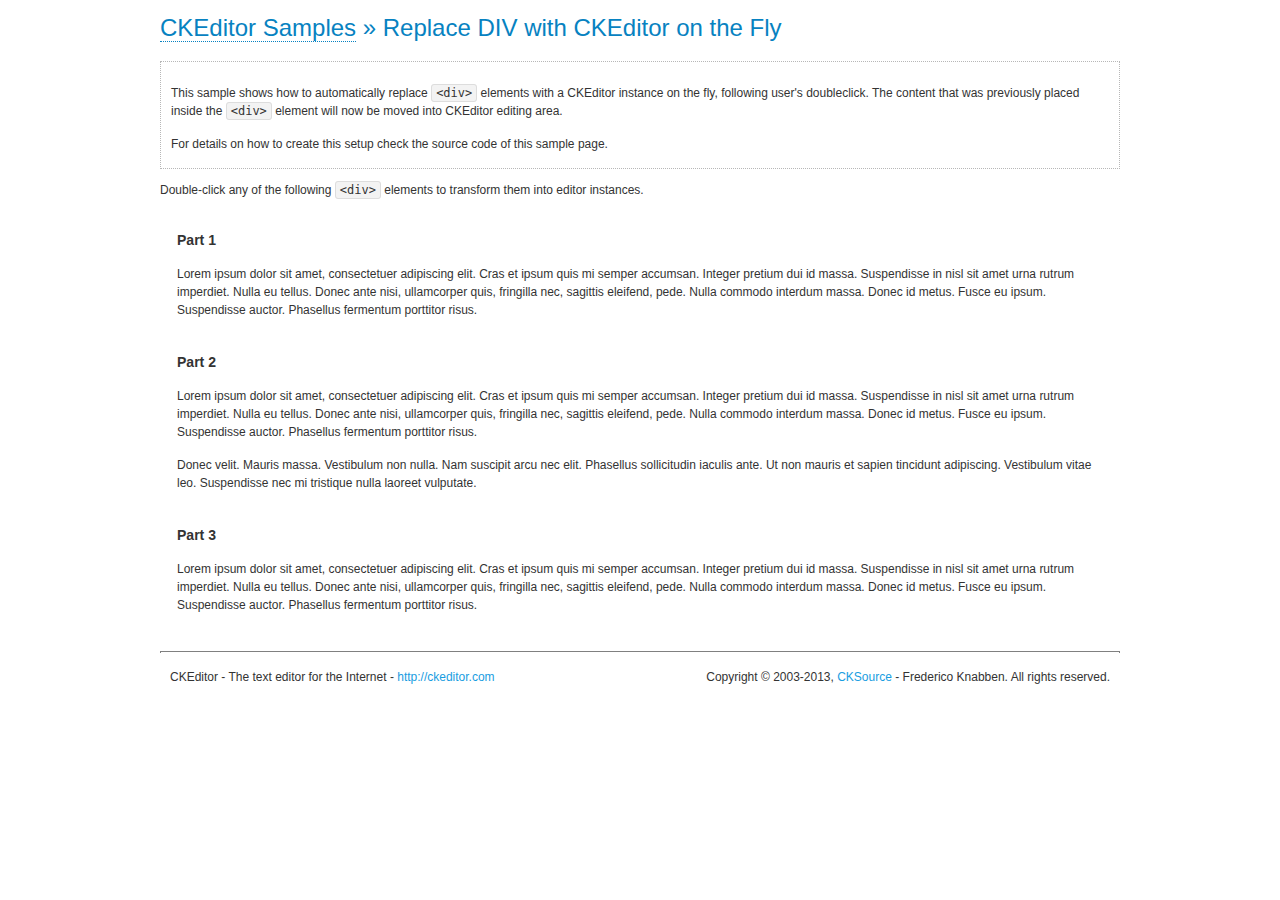
<file: core/static/js/plugin/ckeditor/samples/divreplace.html>
<!DOCTYPE html>
<!--
Copyright (c) 2003-2013, CKSource - Frederico Knabben. All rights reserved.
For licensing, see LICENSE.md or http://ckeditor.com/license
-->
<html>
<head>
	<title>Replace DIV &mdash; CKEditor Sample</title>
	<meta charset="utf-8">
	<script src="../ckeditor.js"></script>
	<link href="sample.css" rel="stylesheet">
	<style>

		div.editable
		{
			border: solid 2px Transparent;
			padding-left: 15px;
			padding-right: 15px;
		}

		div.editable:hover
		{
			border-color: black;
		}

	</style>
	<script>

		// Uncomment the following code to test the "Timeout Loading Method".
		// CKEDITOR.loadFullCoreTimeout = 5;

		window.onload = function() {
			// Listen to the double click event.
			if ( window.addEventListener )
				document.body.addEventListener( 'dblclick', onDoubleClick, false );
			else if ( window.attachEvent )
				document.body.attachEvent( 'ondblclick', onDoubleClick );

		};

		function onDoubleClick( ev ) {
			// Get the element which fired the event. This is not necessarily the
			// element to which the event has been attached.
			var element = ev.target || ev.srcElement;

			// Find out the div that holds this element.
			var name;

			do {
				element = element.parentNode;
			}
			while ( element && ( name = element.nodeName.toLowerCase() ) &&
				( name != 'div' || element.className.indexOf( 'editable' ) == -1 ) && name != 'body' );

			if ( name == 'div' && element.className.indexOf( 'editable' ) != -1 )
				replaceDiv( element );
		}

		var editor;

		function replaceDiv( div ) {
			if ( editor )
				editor.destroy();

			editor = CKEDITOR.replace( div );
		}

	</script>
</head>
<body>
	<h1 class="samples">
		<a href="index.html">CKEditor Samples</a> &raquo; Replace DIV with CKEditor on the Fly
	</h1>
	<div class="description">
		<p>
			This sample shows how to automatically replace <code>&lt;div&gt;</code> elements
			with a CKEditor instance on the fly, following user's doubleclick. The content
			that was previously placed inside the <code>&lt;div&gt;</code> element will now
			be moved into CKEditor editing area.
		</p>
		<p>
			For details on how to create this setup check the source code of this sample page.
		</p>
	</div>
	<p>
		Double-click any of the following <code>&lt;div&gt;</code> elements to transform them into
		editor instances.
	</p>
	<div class="editable">
		<h3>
			Part 1
		</h3>
		<p>
			Lorem ipsum dolor sit amet, consectetuer adipiscing elit. Cras et ipsum quis mi
			semper accumsan. Integer pretium dui id massa. Suspendisse in nisl sit amet urna
			rutrum imperdiet. Nulla eu tellus. Donec ante nisi, ullamcorper quis, fringilla
			nec, sagittis eleifend, pede. Nulla commodo interdum massa. Donec id metus. Fusce
			eu ipsum. Suspendisse auctor. Phasellus fermentum porttitor risus.
		</p>
	</div>
	<div class="editable">
		<h3>
			Part 2
		</h3>
		<p>
			Lorem ipsum dolor sit amet, consectetuer adipiscing elit. Cras et ipsum quis mi
			semper accumsan. Integer pretium dui id massa. Suspendisse in nisl sit amet urna
			rutrum imperdiet. Nulla eu tellus. Donec ante nisi, ullamcorper quis, fringilla
			nec, sagittis eleifend, pede. Nulla commodo interdum massa. Donec id metus. Fusce
			eu ipsum. Suspendisse auctor. Phasellus fermentum porttitor risus.
		</p>
		<p>
			Donec velit. Mauris massa. Vestibulum non nulla. Nam suscipit arcu nec elit. Phasellus
			sollicitudin iaculis ante. Ut non mauris et sapien tincidunt adipiscing. Vestibulum
			vitae leo. Suspendisse nec mi tristique nulla laoreet vulputate.
		</p>
	</div>
	<div class="editable">
		<h3>
			Part 3
		</h3>
		<p>
			Lorem ipsum dolor sit amet, consectetuer adipiscing elit. Cras et ipsum quis mi
			semper accumsan. Integer pretium dui id massa. Suspendisse in nisl sit amet urna
			rutrum imperdiet. Nulla eu tellus. Donec ante nisi, ullamcorper quis, fringilla
			nec, sagittis eleifend, pede. Nulla commodo interdum massa. Donec id metus. Fusce
			eu ipsum. Suspendisse auctor. Phasellus fermentum porttitor risus.
		</p>
	</div>
	<div id="footer">
		<hr>
		<p>
			CKEditor - The text editor for the Internet - <a class="samples" href="http://ckeditor.com/">http://ckeditor.com</a>
		</p>
		<p id="copy">
			Copyright &copy; 2003-2013, <a class="samples" href="http://cksource.com/">CKSource</a> - Frederico
			Knabben. All rights reserved.
		</p>
	</div>
</body>
</html>
</file>
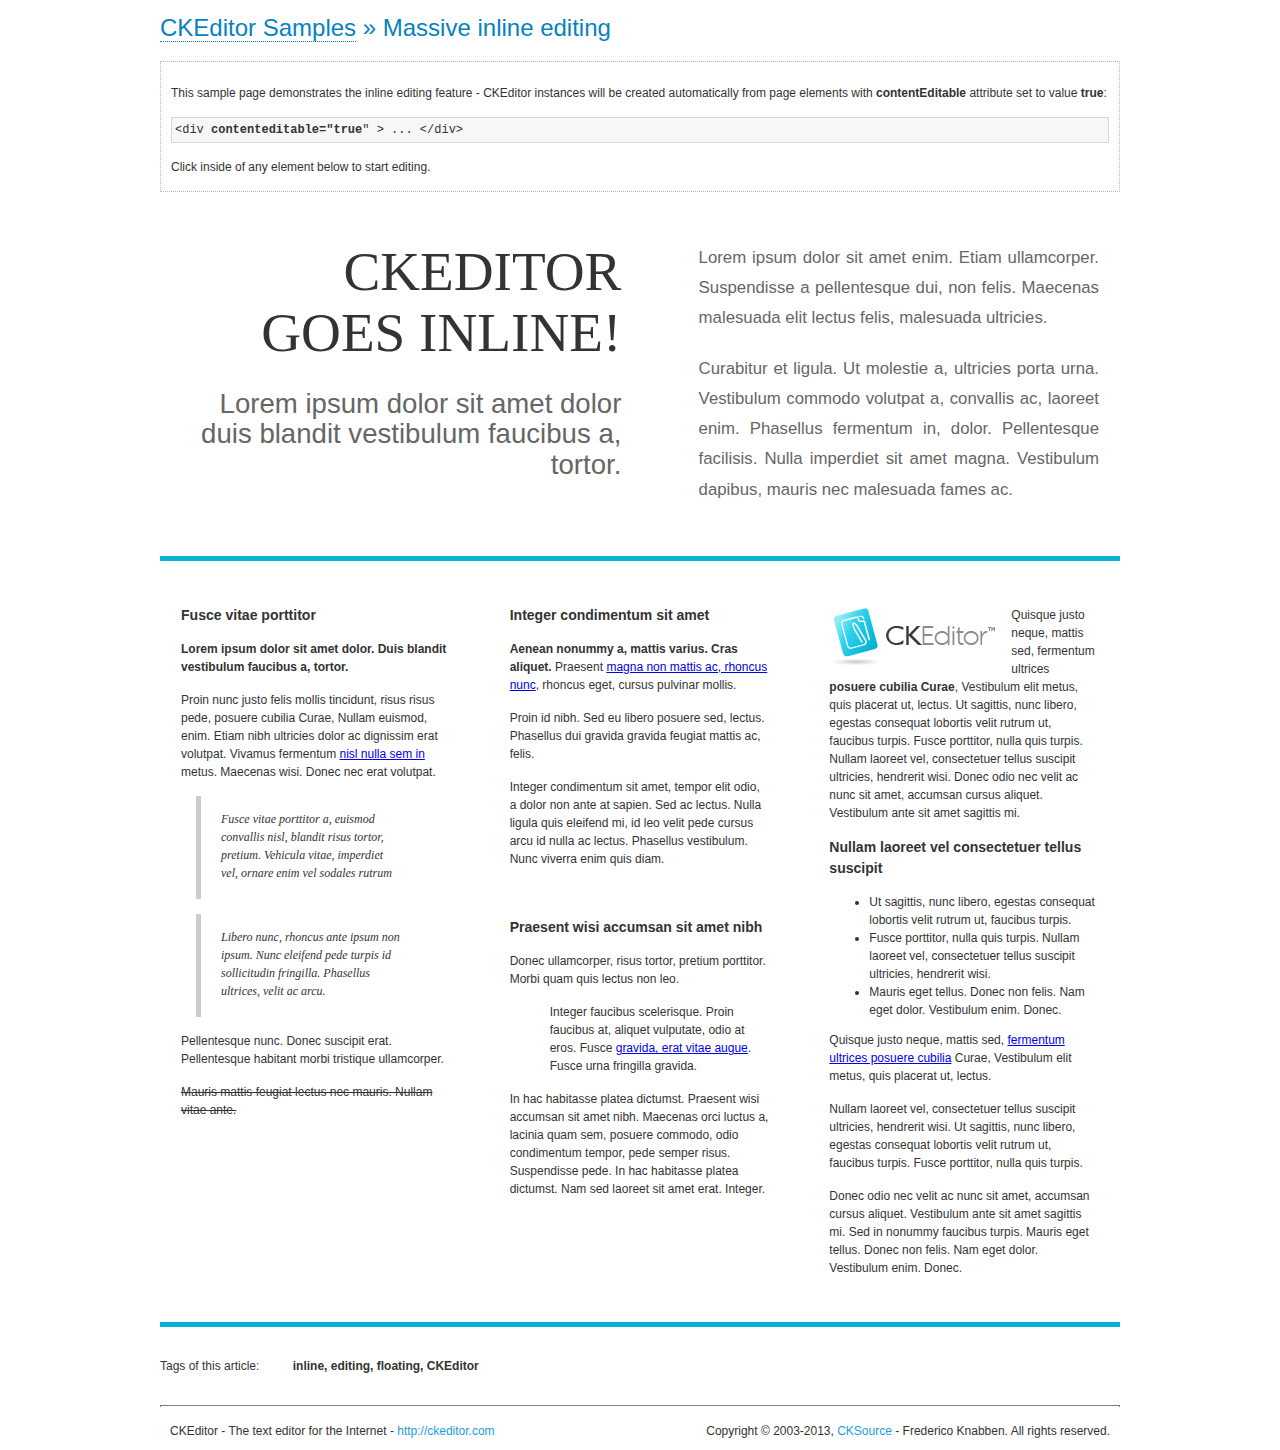
<file: core/static/js/plugin/ckeditor/samples/inlineall.html>
<!DOCTYPE html>
<!--
Copyright (c) 2003-2013, CKSource - Frederico Knabben. All rights reserved.
For licensing, see LICENSE.md or http://ckeditor.com/license
-->
<html>
<head>
	<title>Massive inline editing &mdash; CKEditor Sample</title>
	<meta charset="utf-8">
	<script src="../ckeditor.js"></script>
	<script>

		// This code is generally not necessary, but it is here to demonstrate
		// how to customize specific editor instances on the fly. This fits well
		// this demo because we have editable elements (like headers) that
		// require less features.

		// The "instanceCreated" event is fired for every editor instance created.
		CKEDITOR.on( 'instanceCreated', function( event ) {
			var editor = event.editor,
				element = editor.element;

			// Customize editors for headers and tag list.
			// These editors don't need features like smileys, templates, iframes etc.
			if ( element.is( 'h1', 'h2', 'h3' ) || element.getAttribute( 'id' ) == 'taglist' ) {
				// Customize the editor configurations on "configLoaded" event,
				// which is fired after the configuration file loading and
				// execution. This makes it possible to change the
				// configurations before the editor initialization takes place.
				editor.on( 'configLoaded', function() {

					// Remove unnecessary plugins to make the editor simpler.
					editor.config.removePlugins = 'colorbutton,find,flash,font,' +
						'forms,iframe,image,newpage,removeformat,' +
						'smiley,specialchar,stylescombo,templates';

					// Rearrange the layout of the toolbar.
					editor.config.toolbarGroups = [
						{ name: 'editing',		groups: [ 'basicstyles', 'links' ] },
						{ name: 'undo' },
						{ name: 'clipboard',	groups: [ 'selection', 'clipboard' ] },
						{ name: 'about' }
					];
				});
			}
		});

	</script>
	<link href="sample.css" rel="stylesheet">
	<style>

		/* The following styles are just to make the page look nice. */

		/* Workaround to show Arial Black in Firefox. */
		@font-face
		{
			font-family: 'arial-black';
			src: local('Arial Black');
		}

		*[contenteditable="true"]
		{
			padding: 10px;
		}

		#container
		{
			width: 960px;
			margin: 30px auto 0;
		}

		#header
		{
			overflow: hidden;
			padding: 0 0 30px;
			border-bottom: 5px solid #05B2D2;
			position: relative;
		}

		#headerLeft,
		#headerRight
		{
			width: 49%;
			overflow: hidden;
		}

		#headerLeft
		{
			float: left;
			padding: 10px 1px 1px;
		}

		#headerLeft h2,
		#headerLeft h3
		{
			text-align: right;
			margin: 0;
			overflow: hidden;
			font-weight: normal;
		}

		#headerLeft h2
		{
			font-family: "Arial Black",arial-black;
			font-size: 4.6em;
			line-height: 1.1em;
			text-transform: uppercase;
		}

		#headerLeft h3
		{
			font-size: 2.3em;
			line-height: 1.1em;
			margin: .2em 0 0;
			color: #666;
		}

		#headerRight
		{
			float: right;
			padding: 1px;
		}

		#headerRight p
		{
			line-height: 1.8em;
			text-align: justify;
			margin: 0;
		}

		#headerRight p + p
		{
			margin-top: 20px;
		}

		#headerRight > div
		{
			padding: 20px;
			margin: 0 0 0 30px;
			font-size: 1.4em;
			color: #666;
		}

		#columns
		{
			color: #333;
			overflow: hidden;
			padding: 20px 0;
		}

		#columns > div
		{
			float: left;
			width: 33.3%;
		}

		#columns #column1 > div
		{
			margin-left: 1px;
		}

		#columns #column3 > div
		{
			margin-right: 1px;
		}

		#columns > div > div
		{
			margin: 0px 10px;
			padding: 10px 20px;
		}

		#columns blockquote
		{
			margin-left: 15px;
		}

		#tagLine
		{
			border-top: 5px solid #05B2D2;
			padding-top: 20px;
		}

		#taglist {
			display: inline-block;
			margin-left: 20px;
			font-weight: bold;
			margin: 0 0 0 20px;
		}

	</style>
</head>
<body>
<div>
	<h1 class="samples"><a href="index.html">CKEditor Samples</a> &raquo; Massive inline editing</h1>
	<div class="description">
		<p>This sample page demonstrates the inline editing feature - CKEditor instances will be created automatically from page elements with <strong>contentEditable</strong> attribute set to value <strong>true</strong>:</p>
		<pre class="samples">&lt;div <strong>contenteditable="true</strong>" &gt; ... &lt;/div&gt;</pre>
		<p>Click inside of any element below to start editing.</p>
	</div>
</div>
<div id="container">
	<div id="header">
		<div id="headerLeft">
			<h2 id="sampleTitle" contenteditable="true">
				CKEditor<br> Goes Inline!
			</h2>
			<h3 contenteditable="true">
				Lorem ipsum dolor sit amet dolor duis blandit vestibulum faucibus a, tortor.
			</h3>
		</div>
		<div id="headerRight">
			<div contenteditable="true">
				<p>
					Lorem ipsum dolor sit amet enim. Etiam ullamcorper. Suspendisse a pellentesque dui, non felis. Maecenas malesuada elit lectus felis, malesuada ultricies.
				</p>
				<p>
					Curabitur et ligula. Ut molestie a, ultricies porta urna. Vestibulum commodo volutpat a, convallis ac, laoreet enim. Phasellus fermentum in, dolor. Pellentesque facilisis. Nulla imperdiet sit amet magna. Vestibulum dapibus, mauris nec malesuada fames ac.
				</p>
			</div>
		</div>
	</div>
	<div id="columns">
		<div id="column1">
			<div contenteditable="true">
				<h3>
					Fusce vitae porttitor
				</h3>
				<p>
					<strong>
						Lorem ipsum dolor sit amet dolor. Duis blandit vestibulum faucibus a, tortor.
					</strong>
				</p>
				<p>
					Proin nunc justo felis mollis tincidunt, risus risus pede, posuere cubilia Curae, Nullam euismod, enim. Etiam nibh ultricies dolor ac dignissim erat volutpat. Vivamus fermentum <a href="http://ckeditor.com/">nisl nulla sem in</a> metus. Maecenas wisi. Donec nec erat volutpat.
				</p>
				<blockquote>
					<p>
						Fusce vitae porttitor a, euismod convallis nisl, blandit risus tortor, pretium.
						Vehicula vitae, imperdiet vel, ornare enim vel sodales rutrum
					</p>
				</blockquote>
				<blockquote>
					<p>
						Libero nunc, rhoncus ante ipsum non ipsum. Nunc eleifend pede turpis id sollicitudin fringilla. Phasellus ultrices, velit ac arcu.
					</p>
				</blockquote>
				<p>Pellentesque nunc. Donec suscipit erat. Pellentesque habitant morbi tristique ullamcorper.</p>
				<p><s>Mauris mattis feugiat lectus nec mauris. Nullam vitae ante.</s></p>
			</div>
		</div>
		<div id="column2">
			<div contenteditable="true">
				<h3>
					Integer condimentum sit amet
				</h3>
				<p>
					<strong>Aenean nonummy a, mattis varius. Cras aliquet.</strong>
					Praesent <a href="http://ckeditor.com/">magna non mattis ac, rhoncus nunc</a>, rhoncus eget, cursus pulvinar mollis.</p>
				<p>Proin id nibh. Sed eu libero posuere sed, lectus. Phasellus dui gravida gravida feugiat mattis ac, felis.</p>
				<p>Integer condimentum sit amet, tempor elit odio, a dolor non ante at sapien. Sed ac lectus. Nulla ligula quis eleifend mi, id leo velit pede cursus arcu id nulla ac lectus. Phasellus vestibulum. Nunc viverra enim quis diam.</p>
			</div>
			<div contenteditable="true">
				<h3>
					Praesent wisi accumsan sit amet nibh
				</h3>
				<p>Donec ullamcorper, risus tortor, pretium porttitor. Morbi quam quis lectus non leo.</p>
				<p style="margin-left: 40px; ">Integer faucibus scelerisque. Proin faucibus at, aliquet vulputate, odio at eros. Fusce <a href="http://ckeditor.com/">gravida, erat vitae augue</a>. Fusce urna fringilla gravida.</p>
				<p>In hac habitasse platea dictumst. Praesent wisi accumsan sit amet nibh. Maecenas orci luctus a, lacinia quam sem, posuere commodo, odio condimentum tempor, pede semper risus. Suspendisse pede. In hac habitasse platea dictumst. Nam sed laoreet sit amet erat. Integer.</p>
			</div>
		</div>
		<div id="column3">
			<div contenteditable="true">
				<p>
					<img src="assets/inlineall/logo.png" alt="CKEditor logo" style="float:left">
				</p>
				<p>Quisque justo neque, mattis sed, fermentum ultrices <strong>posuere cubilia Curae</strong>, Vestibulum elit metus, quis placerat ut, lectus. Ut sagittis, nunc libero, egestas consequat lobortis velit rutrum ut, faucibus turpis. Fusce porttitor, nulla quis turpis. Nullam laoreet vel, consectetuer tellus suscipit ultricies, hendrerit wisi. Donec odio nec velit ac nunc sit amet, accumsan cursus aliquet. Vestibulum ante sit amet sagittis mi.</p>
				<h3>
					Nullam laoreet vel consectetuer tellus suscipit
				</h3>
				<ul>
					<li>Ut sagittis, nunc libero, egestas consequat lobortis velit rutrum ut, faucibus turpis.</li>
					<li>Fusce porttitor, nulla quis turpis. Nullam laoreet vel, consectetuer tellus suscipit ultricies, hendrerit wisi.</li>
					<li>Mauris eget tellus. Donec non felis. Nam eget dolor. Vestibulum enim. Donec.</li>
				</ul>
				<p>Quisque justo neque, mattis sed, <a href="http://ckeditor.com/">fermentum ultrices posuere cubilia</a> Curae, Vestibulum elit metus, quis placerat ut, lectus.</p>
				<p>Nullam laoreet vel, consectetuer tellus suscipit ultricies, hendrerit wisi. Ut sagittis, nunc libero, egestas consequat lobortis velit rutrum ut, faucibus turpis. Fusce porttitor, nulla quis turpis.</p>
				<p>Donec odio nec velit ac nunc sit amet, accumsan cursus aliquet. Vestibulum ante sit amet sagittis mi. Sed in nonummy faucibus turpis. Mauris eget tellus. Donec non felis. Nam eget dolor. Vestibulum enim. Donec.</p>
			</div>
		</div>
	</div>
	<div id="tagLine">
		Tags of this article:
		<p id="taglist" contenteditable="true">
			inline, editing, floating, CKEditor
		</p>
	</div>
</div>
<div id="footer">
	<hr>
	<p>
		CKEditor - The text editor for the Internet - <a class="samples" href="http://ckeditor.com/">
			http://ckeditor.com</a>
	</p>
	<p id="copy">
		Copyright &copy; 2003-2013, <a class="samples" href="http://cksource.com/">CKSource</a>
		- Frederico Knabben. All rights reserved.
	</p>
</div>
</body>
</html>
</file>
<file: core/static/js/plugin/ckeditor/samples/sample.css>
/*
Copyright (c) 2003-2013, CKSource - Frederico Knabben. All rights reserved.
For licensing, see LICENSE.md or http://ckeditor.com/license
*/

html, body, h1, h2, h3, h4, h5, h6, div, span, blockquote, p, address, form, fieldset, img, ul, ol, dl, dt, dd, li, hr, table, td, th, strong, em, sup, sub, dfn, ins, del, q, cite, var, samp, code, kbd, tt, pre
{
	line-height: 1.5em;
}

body
{
	padding: 10px 30px;
}

input, textarea, select, option, optgroup, button, td, th
{
	font-size: 100%;
}

pre, code, kbd, samp, tt
{
	font-family: monospace,monospace;
	font-size: 1em;
}

body {
    width: 960px;
    margin: 0 auto;
}

code
{
	background: #f3f3f3;
	border: 1px solid #ddd;
	padding: 1px 4px;

	-moz-border-radius: 3px;
	-webkit-border-radius: 3px;
	border-radius: 3px;
}

abbr
{
	border-bottom: 1px dotted #555;
	cursor: pointer;
}

.new
{
	background: #FF7E00;
	border: 1px solid #DA8028;
	color: #fff;
	font-size: 10px;
	font-weight: bold;
	padding: 1px 4px;
	text-shadow: 0 1px 0 #C97626;
	text-transform: uppercase;
	margin: 0 0 0 3px;

	-moz-border-radius: 3px;
	-webkit-border-radius: 3px;
	border-radius: 3px;

	-moz-box-shadow: 0 2px 3px 0 #FFA54E inset;
	-webkit-box-shadow: 0 2px 3px 0 #FFA54E inset;
	box-shadow: 0 2px 3px 0 #FFA54E inset;
}

h1.samples
{
	color: #0782C1;
	font-size: 200%;
	font-weight: normal;
	margin: 0;
	padding: 0;
}

h1.samples a
{
	color: #0782C1;
	text-decoration: none;
	border-bottom: 1px dotted #0782C1;
}

.samples a:hover
{
	border-bottom: 1px dotted #0782C1;
}

h2.samples
{
	color: #000000;
	font-size: 130%;
	margin: 15px 0 0 0;
	padding: 0;
}

p, blockquote, address, form, pre, dl, h1.samples, h2.samples
{
	margin-bottom: 15px;
}

ul.samples
{
	margin-bottom: 15px;
}

.clear
{
	clear: both;
}

fieldset
{
	margin: 0;
	padding: 10px;
}

body, input, textarea
{
	color: #333333;
	font-family: Arial, Helvetica, sans-serif;
}

body
{
	font-size: 75%;
}

a.samples
{
	color: #189DE1;
	text-decoration: none;
}

form
{
	margin: 0;
	padding: 0;
}

pre.samples
{
	background-color: #F7F7F7;
	border: 1px solid #D7D7D7;
	overflow: auto;
	padding: 0.25em;
	white-space: pre-wrap; /* CSS 2.1 */
	word-wrap: break-word; /* IE7 */
	-moz-tab-size: 4;
	-o-tab-size: 4;
	-webkit-tab-size: 4;
	tab-size: 4;
}

#footer
{
	clear: both;
	padding-top: 10px;
}

#footer hr
{
	margin: 10px 0 15px 0;
	height: 1px;
	border: solid 1px gray;
	border-bottom: none;
}

#footer p
{
	margin: 0 10px 10px 10px;
	float: left;
}

#footer #copy
{
	float: right;
}

#outputSample
{
	width: 100%;
	table-layout: fixed;
}

#outputSample thead th
{
	color: #dddddd;
	background-color: #999999;
	padding: 4px;
	white-space: nowrap;
}

#outputSample tbody th
{
	vertical-align: top;
	text-align: left;
}

#outputSample pre
{
	margin: 0;
	padding: 0;
}

.description
{
	border: 1px dotted #B7B7B7;
	margin-bottom: 10px;
	padding: 10px 10px 0;
	overflow: hidden;
}

label
{
	display: block;
	margin-bottom: 6px;
}

/**
 *	CKEditor editables are automatically set with the "cke_editable" class
 *	plus cke_editable_(inline|themed) depending on the editor type.
 */

/* Style a bit the inline editables. */
.cke_editable.cke_editable_inline
{
	cursor: pointer;
}

/* Once an editable element gets focused, the "cke_focus" class is
   added to it, so we can style it differently. */
.cke_editable.cke_editable_inline.cke_focus
{
	box-shadow: inset 0px 0px 20px 3px #ddd, inset 0 0 1px #000;
	outline: none;
	background: #eee;
	cursor: text;
}

/* Avoid pre-formatted overflows inline editable. */
.cke_editable_inline pre
{
	white-space: pre-wrap;
	word-wrap: break-word;
}

/**
 *	Samples index styles.
 */

.twoColumns,
.twoColumnsLeft,
.twoColumnsRight
{
	overflow: hidden;
}

.twoColumnsLeft,
.twoColumnsRight
{
	width: 45%;
}

.twoColumnsLeft
{
	float: left;
}

.twoColumnsRight
{
	float: right;
}

dl.samples
{
	padding: 0 0 0 40px;
}
dl.samples > dt
{
	display: list-item;
	list-style-type: disc;
	list-style-position: outside;
	margin: 0 0 3px;
}
dl.samples > dd
{
	margin: 0 0 3px;
}
.warning
{
    color: #ff0000;
	background-color: #FFCCBA;
    border: 2px dotted #ff0000;
	padding: 15px 10px;
	margin: 10px 0;
}

/* Used on inline samples */

blockquote
{
	font-style: italic;
	font-family: Georgia, Times, "Times New Roman", serif;
	padding: 2px 0;
	border-style: solid;
	border-color: #ccc;
	border-width: 0;
}

.cke_contents_ltr blockquote
{
	padding-left: 20px;
	padding-right: 8px;
	border-left-width: 5px;
}

.cke_contents_rtl blockquote
{
	padding-left: 8px;
	padding-right: 20px;
	border-right-width: 5px;
}

img.right {
    border: 1px solid #ccc;
    float: right;
    margin-left: 15px;
    padding: 5px;
}

img.left {
    border: 1px solid #ccc;
    float: left;
    margin-right: 15px;
    padding: 5px;
}
</file>
